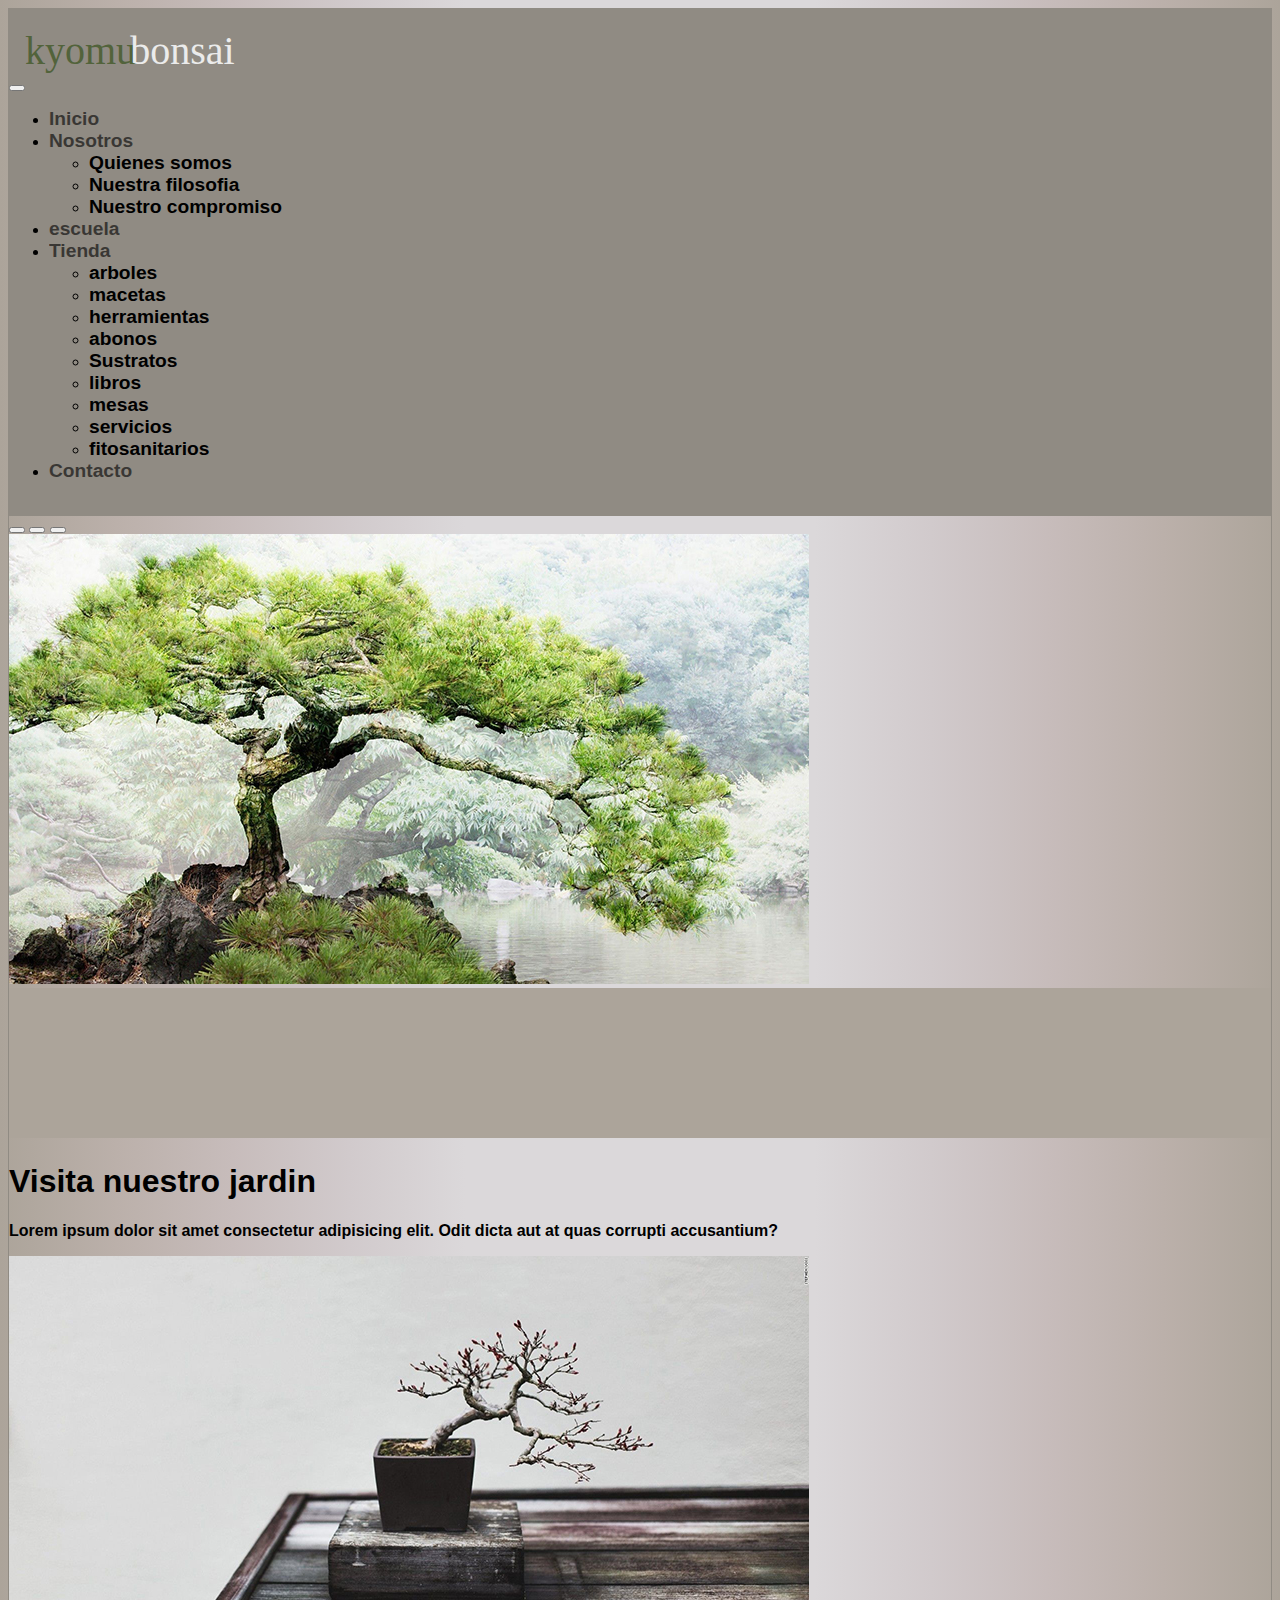
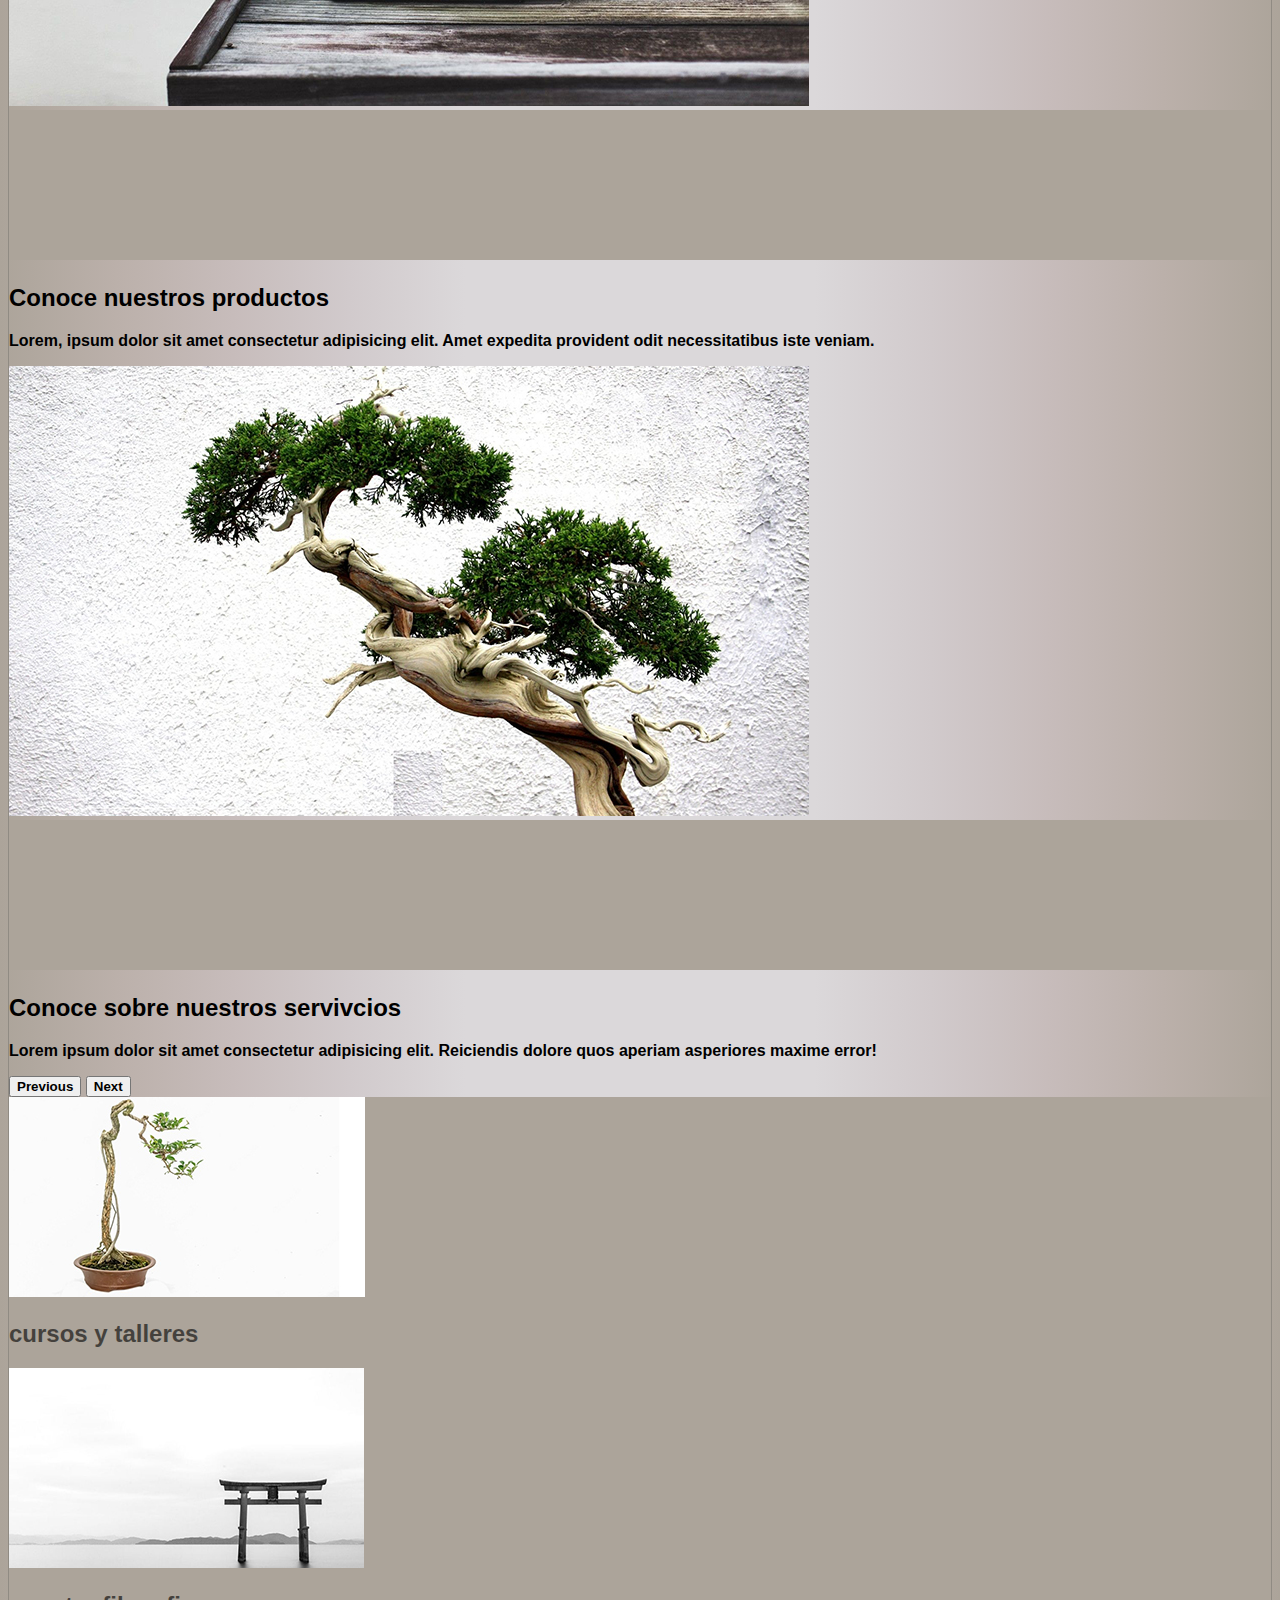
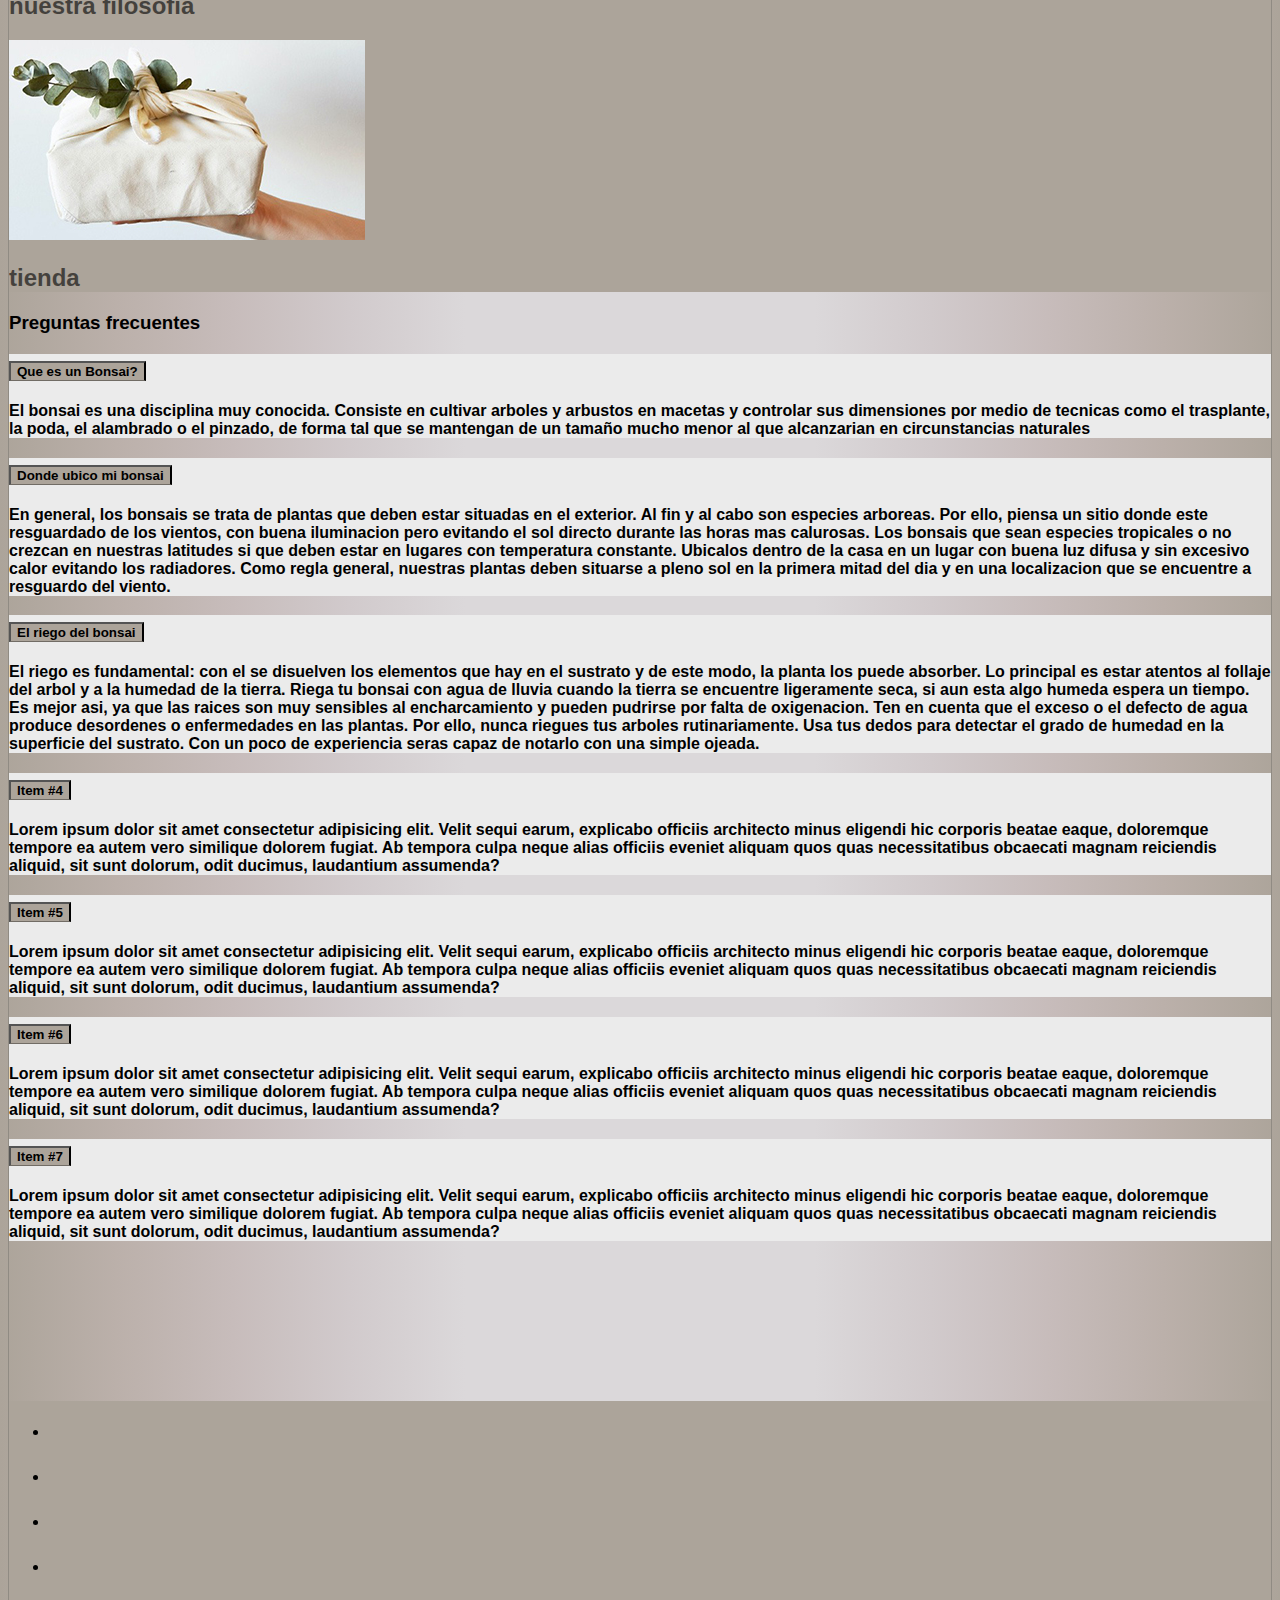
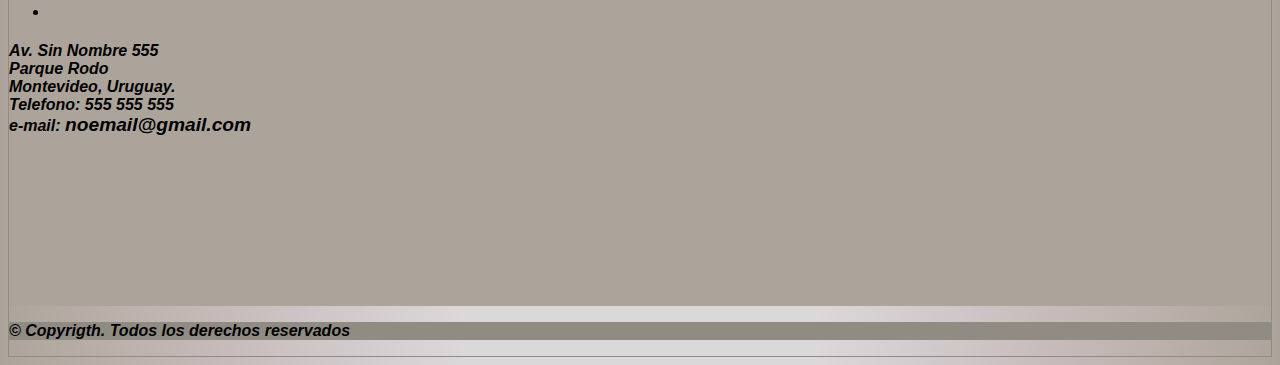
<file: index.html>
<!DOCTYPE html>
<html lang="es">

<head>
    <meta charset="UTF-8">
    <meta http-equiv="X-UA-Compatible" content="IE=edge">
    <meta name="viewport" content="width=device-width, user-scalable=no, maximum-scale=1.0, minimum-scale=1.0">
    <link rel="icon" href="./assets/img/estilos/favicon.ico">
    <link rel="stylesheet" href="https://cdnjs.cloudflare.com/ajax/libs/font-awesome/6.1.1/css/all.min.css"
    integrity="sha512-KfkfwYDsLkIlwQp6LFnl8zNdLGxu9YAA1QvwINks4PhcElQSvqcyVLLD9aMhXd13uQjoXtEKNosOWaZqXgel0g=="
    crossorigin="anonymous" referrerpolicy="no-referrer" />
    <link href="https://cdn.jsdelivr.net/npm/bootstrap@5.1.3/dist/css/bootstrap.min.css" rel="stylesheet"
    integrity="sha384-1BmE4kWBq78iYhFldvKuhfTAU6auU8tT94WrHftjDbrCEXSU1oBoqyl2QvZ6jIW3" crossorigin="anonymous">

    <link rel="stylesheet" href="./css/style.css">
    <title>kyomu_bonsai-daniel_lorenzo</title>

</head>

<body class="container-xxl p-0">
    <header>
        <nav class="navbar navbar-expand-lg navbar-light bg-light p-0">
            <div class="container-fluid header-color">
                <div class="logo">
                    <a href="./index.html">
                        <p class="kyomu text-left">
                            kyomu
                            <span class="bonsai">
                                bonsai
                            </span>
                        </p>
                    </a>
                </div>
                <button class="navbar-toggler" type="button" data-bs-toggle="collapse"
                    data-bs-target="#navbarNavDropdown" aria-controls="navbarNavDropdown" aria-expanded="false"
                    aria-label="Toggle navigation">
                    <span class="navbar-toggler-icon"></span>
                </button>

                <div class="collapse navbar-collapse 
                    justify-content-end" id="navbarNavDropdown">

                    <ul class="navbar-nav w-75 justify-content-between mx-4">
                        <li class="nav-item">
                            <a class="nav-link" href="./index.html">
                                Inicio
                            </a>
                        </li>
                        <li class="nav-item dropdown">
                            <a class="nav-link 
                                dropdown-toggle" href="#" id="navbarDropdownMenuLink" role="button"
                                data-bs-toggle="dropdown" aria-expanded="false">
                                Nosotros
                            </a>
                            <ul class="dropdown-menu" aria-labelledby="navbarDropdownMenuLink">
                                <li>
                                    <a class="dropdown-item" href="./views/nosotros.html#quienesSomos">
                                        Quienes somos
                                    </a>
                                </li>
                                <li>
                                    <a class="dropdown-item" href="./views/nosotros.html#nuestraFilosofia">
                                        Nuestra filosofia
                                    </a>
                                </li>
                                <li>
                                    <a class="dropdown-item" href="./views/nosotros.html#nuestraMision">
                                        Nuestro compromiso
                                    </a>
                                </li>
                            </ul>
                        </li>
                        <li class="nav-item">
                            <a class="nav-link" href="./views/escuela.html">
                                escuela
                            </a>
                        </li>
                        <li class="nav-item dropdown">
                            <a class="nav-link dropdown-toggle" href="#" id="navbarDropdownMenuLink" role="button"
                                data-bs-toggle="dropdown" aria-expanded="false">
                                Tienda
                            </a>
                            <ul class="dropdown-menu" aria-labelledby="navbarDropdownMenuLink">
                                <li>
                                    <a class="dropdown-item" href="./views/tienda.html#arboles">
                                        arboles
                                    </a>
                                </li>
                                <li>
                                    <a class="dropdown-item" href="./views/tienda.html#macetas">
                                        macetas
                                    </a>
                                </li>
                                <li>
                                    <a class="dropdown-item" href="./views/tienda.html#herramientas">
                                        herramientas
                                    </a>
                                </li>
                                <li>
                                    <a class="dropdown-item" href="./views/tienda.html#abonos">
                                        abonos
                                    </a>
                                </li>
                                <li>
                                    <a class="dropdown-item" href="./views/tienda.html#sustratos">
                                        Sustratos
                                    </a>
                                </li>
                                <li>
                                    <a class="dropdown-item" href="./views/tienda.html#libros">
                                        libros
                                    </a>
                                </li>
                                <li>
                                    <a class="dropdown-item" href="./views/tienda.html#mesas">
                                        mesas
                                    </a>
                                </li>
                                <li>
                                    <a class="dropdown-item" href="./views/tienda.html#servicios">
                                        servicios
                                    </a>
                                </li>
                                <li>
                                    <a class="dropdown-item" href="./views/tienda.html#fitosanitarios">
                                        fitosanitarios
                                    </a>
                                </li>
                            </ul>
                        </li>
                        <li class="nav-item">
                            <a class="nav-link" href="./views/contacto.html">
                                Contacto
                            </a>
                        </li>
                    </ul>
                </div>
            </div>
        </nav>
    </header>



    <main>

        <!-- carousel -->

        <section id="myCarousel" class="carousel slide" data-bs-ride="carousel">
            <div class="carousel-indicators">
                <button type="button" data-bs-target="#myCarousel" data-bs-slide-to="0" class="active"
                    aria-current="true" aria-label="Slide 1">
                </button>
                <button type="button" data-bs-target="#myCarousel" data-bs-slide-to="1" aria-label="Slide 2">
                </button>
                <button type="button" data-bs-target="#myCarousel" data-bs-slide-to="2" aria-label="Slide 3">
                </button>
            </div>
            <div class="carousel-inner">
                <!-- carousel item 1 -->
                <div class="carousel-item active">
                    <img class="w-100" src="./assets/img/estilos/inicio/carousel1.jpg" alt="">
                    <svg class="bd-placeholder-img" width="100%" height="100%" xmlns="http://www.w3.org/2000/svg"
                        aria-hidden="true" preserveAspectRatio="xMidYMid slice" focusable="false">
                        <rect width="100%" height="100%" fill="#aca49a" />
                    </svg>
                    <div class="container">
                        <div class="carousel-caption">
                            <h1>
                               Visita nuestro jardin
                            </h1>
                            <p>
                                Lorem ipsum dolor sit amet consectetur adipisicing elit. Odit dicta aut at quas corrupti accusantium?
                            </p>
                        </div>
                    </div>
                </div>
                <!-- carousel item 2 -->
                <div class="carousel-item">
                    <img class="w-100" src="./assets/img/estilos/inicio/carousel2.jpg" alt="">
                    <svg class="bd-placeholder-img" width="100%" height="100%" xmlns="http://www.w3.org/2000/svg"
                        aria-hidden="true" preserveAspectRatio="xMidYMid slice" focusable="false">
                        <rect width="100%" height="100%" fill="#aca49a" />
                    </svg>
                    <div class="container">
                        <div class="carousel-caption text-start">
                            <h2>
                               Conoce nuestros productos
                            </h2>
                            <p>
                              Lorem, ipsum dolor sit amet consectetur adipisicing elit. Amet expedita provident odit necessitatibus iste veniam.
                            </p>
                        </div>
                    </div>
                </div>
                <!-- carousel item 3 -->
                <div class="carousel-item">
                    <img class="w-100" src="./assets/img/estilos/inicio/carousel3.jpg" alt="">
                    <svg class="bd-placeholder-img" width="100%" height="100%" xmlns="http://www.w3.org/2000/svg"
                        aria-hidden="true" preserveAspectRatio="xMidYMid slice" focusable="false">
                        <rect width="100%" height="100%" fill="#aca49a" />
                    </svg>
                    <div class="container">
                        <div class="carousel-caption text-end">
                            <h2>
                               Conoce sobre nuestros servivcios
                            </h2>
                            <p>
                                Lorem ipsum dolor sit amet consectetur adipisicing elit. Reiciendis dolore quos aperiam asperiores maxime error!
                            </p>
                        </div>
                    </div>
                </div>
            </div>
            <!-- carousel control btn -->
            <button class="carousel-control-prev" type="button" data-bs-target="#myCarousel" data-bs-slide="prev">
                <span class="carousel-control-prev-icon" aria-hidden="true">
                </span>
                <span class="visually-hidden">
                    Previous
                </span>
            </button>
            <button class="carousel-control-next" type="button" data-bs-target="#myCarousel" data-bs-slide="next">
                <span class="carousel-control-next-icon" aria-hidden="true">
                </span>
                <span class="visually-hidden">
                    Next
                </span>
            </button>
        </section>
        <!-- seccion central -->
        <section class="d-flex justify-content-evenly mt-5 py-5 sec-central-inicio">
            <!-- seccion central item 1  -->
            <div class="col-md-3 col-sm-3 col-xs-3 d-flex align-items-center justify-content-center ">
                <img class=" w-100 mb-3 responsivew90" src="./assets/img/estilos/inicio/cursos y talleres.jpg"
                    alt="cursos y talleres">
                <h2 class="position-absolute">
                    <a href="./views/escuela.html">
                        cursos y talleres
                    </a>
                </h2>
            </div>
            <!-- seccion central item 2 -->
            <div class="col-md-3 col-sm-3 col-xs-3 d-flex  align-items-center justify-content-center">
                <img class="w-100 mb-3 responsivew90" src="./assets/img/estilos/inicio/filosofia.jpg" alt="filosofia">
                <h2 class="position-absolute">
                    <a href="./views/nosotros.html">
                        nuestra filosofia
                    </a>
                </h2>
            </div>
            <!-- seccion central item 3 -->
            <div class="col-md-3 col-sm-3 col-xs-3 d-flex align-items-center justify-content-center">
                <img class="w-100 mb-3 responsivew90" src="./assets/img/estilos/inicio/tienda.jpg" alt="tienda">
                <h2 class="position-absolute">
                    <a href="./views/tienda.html">
                        tienda
                    </a>
                </h2>
            </div>
        </section>
        <!-- acordeon faq -->
        <section class="acordeon-faq row justify-content-center mt-4">
            <div class="accordion col-xxl-8 col-lg-8 col-sm-10" id="accordionExample">
                <h3 class="text-center">
                    Preguntas frecuentes
                </h3>
                <!-- acordeon faq item 1-->
                <div class="accordion-item">
                    <h2 class="accordion-header" id="headingOne">
                        <button class="accordion-button collapsed" type="button" data-bs-toggle="collapse"
                            data-bs-target="#collapseOne" aria-expanded="true" aria-controls="collapseOne">
                            Que es un Bonsai?
                        </button>
                    </h2>
                    <div id="collapseOne" class="accordion-collapse collapse" aria-labelledby="headingOne"
                        data-bs-parent="#accordionExample">
                        <div class="accordion-body">
                            <p>
                                El bonsai es una disciplina muy conocida. Consiste en cultivar arboles y arbustos en macetas y controlar sus dimensiones por medio de tecnicas como el trasplante, la poda, el alambrado o el pinzado, de forma tal que se mantengan de un tamaño mucho menor al que alcanzarian en circunstancias naturales</p>
                        </div>
                    </div>
                </div>
                <!-- acordeon faq item 2 -->
                <div class="accordion-item">
                    <h2 class="accordion-header" id="headingTwo">
                        <button class="accordion-button collapsed" type="button" data-bs-toggle="collapse"
                            data-bs-target="#collapseTwo" aria-expanded="false" aria-controls="collapseTwo">
                            Donde ubico mi bonsai
                        </button>
                    </h2>
                    <div id="collapseTwo" class="accordion-collapse collapse" aria-labelledby="headingTwo"
                        data-bs-parent="#accordionExample">
                        <div class="accordion-body">
                            <p>En general, los bonsais se trata de plantas que deben estar situadas en el exterior. Al fin y al cabo son especies arboreas. Por ello, piensa un sitio donde este resguardado de los vientos, con buena iluminacion pero evitando el sol directo durante las horas mas calurosas.

                                Los bonsais que sean especies tropicales o no crezcan en nuestras latitudes si que deben estar en lugares con temperatura constante. Ubicalos dentro de la casa en un lugar con buena luz difusa y sin excesivo calor evitando los radiadores.
                                
                                Como regla general, nuestras plantas deben situarse a pleno sol en la primera mitad del dia y en una localizacion que se encuentre a resguardo del viento.</p>
                        </div>
                    </div>
                </div>
                <!-- acordeon faq item 3 -->
                <div class="accordion-item">
                    <h2 class="accordion-header" id="headingThree">
                        <button class="accordion-button collapsed" type="button" data-bs-toggle="collapse"
                            data-bs-target="#collapseThree" aria-expanded="false" aria-controls="collapseThree">
                            El riego del bonsai
                        </button>
                    </h2>
                    <div id="collapseThree" class="accordion-collapse collapse" aria-labelledby="headingThree"
                        data-bs-parent="#accordionExample">
                        <div class="accordion-body">
                            <p>El riego es fundamental: con el se disuelven los elementos que hay en el sustrato y de este modo, la planta los puede absorber. Lo principal es estar atentos al follaje del arbol y a la humedad de la tierra.

                                Riega tu bonsai con agua de lluvia cuando la tierra se encuentre ligeramente seca, si aun esta algo humeda espera un tiempo. Es mejor asi, ya que las raices son muy sensibles al encharcamiento y pueden pudrirse por falta de oxigenacion. Ten en cuenta que el exceso o el defecto de agua produce desordenes o enfermedades en las plantas.
                                
                                Por ello, nunca riegues tus arboles rutinariamente. Usa tus dedos para detectar el grado de humedad en la superficie del sustrato. Con un poco de experiencia seras capaz de notarlo con una simple ojeada.</p>
                        </div>
                    </div>
                </div>
                <!-- acordeon faq item 4 -->
                <div class="accordion-item">
                    <h2 class="accordion-header" id="headingfour">
                        <button class="accordion-button collapsed" type="button" data-bs-toggle="collapse"
                            data-bs-target="#collapsefour" aria-expanded="false" aria-controls="collapsefour">
                            Item #4
                        </button>
                    </h2>
                    <div id="collapsefour" class="accordion-collapse collapse" aria-labelledby="headingfour"
                        data-bs-parent="#accordionExample">
                        <div class="accordion-body">
                            <p>Lorem ipsum dolor sit amet consectetur adipisicing elit. Velit sequi earum, explicabo
                                officiis architecto minus eligendi hic corporis beatae eaque, doloremque tempore ea
                                autem vero similique dolorem fugiat. Ab tempora culpa neque alias officiis eveniet
                                aliquam quos quas necessitatibus obcaecati magnam reiciendis aliquid, sit sunt dolorum,
                                odit ducimus, laudantium assumenda?</p>
                        </div>
                    </div>
                </div>
                <!-- acordeon faq item 5 -->
                <div class="accordion-item">
                    <h2 class="accordion-header" id="headingfive">
                        <button class="accordion-button collapsed" type="button" data-bs-toggle="collapse"
                            data-bs-target="#collapsefive" aria-expanded="true" aria-controls="collapsefive">
                            Item #5
                        </button>
                    </h2>
                    <div id="collapsefive" class="accordion-collapse collapse" aria-labelledby="headingfive"
                        data-bs-parent="#accordionExample">
                        <div class="accordion-body">
                            <p>Lorem ipsum dolor sit amet consectetur adipisicing elit. Velit sequi earum, explicabo
                                officiis architecto minus eligendi hic corporis beatae eaque, doloremque tempore ea
                                autem vero similique dolorem fugiat. Ab tempora culpa neque alias officiis eveniet
                                aliquam quos quas necessitatibus obcaecati magnam reiciendis aliquid, sit sunt dolorum,
                                odit ducimus, laudantium assumenda?</p>
                        </div>
                    </div>
                </div>
                <!-- acordeon faq item 6 -->
                <div class="accordion-item">
                    <h2 class="accordion-header" id="headingsix">
                        <button class="accordion-button collapsed" type="button" data-bs-toggle="collapse"
                            data-bs-target="#collapsesix" aria-expanded="false" aria-controls="collapsesix">
                            Item #6
                        </button>
                    </h2>
                    <div id="collapsesix" class="accordion-collapse collapse" aria-labelledby="headingsix"
                        data-bs-parent="#accordionExample">
                        <div class="accordion-body">
                            <p>Lorem ipsum dolor sit amet consectetur adipisicing elit. Velit sequi earum, explicabo
                                officiis architecto minus eligendi hic corporis beatae eaque, doloremque tempore ea
                                autem vero similique dolorem fugiat. Ab tempora culpa neque alias officiis eveniet
                                aliquam quos quas necessitatibus obcaecati magnam reiciendis aliquid, sit sunt dolorum,
                                odit ducimus, laudantium assumenda?</p>
                        </div>
                    </div>
                </div>
                <!-- acordeon faq item 7 -->
                <div class="accordion-item">
                    <h2 class="accordion-header" id="headingseven">
                        <button class="accordion-button collapsed" type="button" data-bs-toggle="collapse"
                            data-bs-target="#collapseseven" aria-expanded="false" aria-controls="collapseseven">
                            Item #7
                        </button>
                    </h2>
                    <div id="collapseseven" class="accordion-collapse collapse" aria-labelledby="headingfseven"
                        data-bs-parent="#accordionExample">
                        <div class="accordion-body">
                            <p>Lorem ipsum dolor sit amet consectetur adipisicing elit. Velit sequi earum, explicabo
                                officiis architecto minus eligendi hic corporis beatae eaque, doloremque tempore ea
                                autem vero similique dolorem fugiat. Ab tempora culpa neque alias officiis eveniet
                                aliquam quos quas necessitatibus obcaecati magnam reiciendis aliquid, sit sunt dolorum,
                                odit ducimus, laudantium assumenda?</p>
                        </div>
                    </div>
                </div>
            </div>
        </section>
    </main>
    <!-- footer -->
    <footer class=" row  justify-content-evenly py-4 footer">

        <ul class="col-4 list-unstyled d-flex justify-content-evenly align-items-end">
            <li>
                <a href="https://wa.me/+59896299090" target="_blank" title="whatsapp">
                    <i class="fa-brands fa-whatsapp-square"></i>
                </a>
            </li>
            <li>
                <a href="https://www.instagram.com" target="_blank" title="instagram">
                    <i class="fa-brands fa-instagram-square"></i>
                </a>
            </li>
            <li>
                <a href="https://www.facebook.com" target="_blank" title="facebook">
                    <i class="fa-brands fa-facebook-square"></i>
                </a>
            </li>
            <li>
                <a href="https://www.youtube.com" target="_blank" title="youtube">
                    <i class="fa-brands fa-youtube-square"></i>
                </a>
            </li>
            <li>
                <a href="mailto:noemail@gmail.com" target="_blank" title="gmail">
                    <i class="fa-solid fa-square-envelope"></i>
                </a>
            </li>
        </ul>

        <address class="col-4 d-flex justify-content-center align-items-end">
            <p class="m-0"> Av. Sin Nombre 555 <br>
                Parque Rodo <br>
                Montevideo, Uruguay. <br>
                Telefono: 555 555 555 <br>
                e-mail: <a href="mailto:noemail@gmail.com"> noemail@gmail.com </a> <br>
            </p>
        </address>

        <iframe class="col-4 mb-2"
            src="https://www.google.com/maps/embed?pb=!1m18!1m12!1m3!1d6543.3778420273775!2d-56.17235532155763!3d-34.914255373760234!2m3!1f0!2f0!3f0!3m2!1i1024!2i768!4f13.1!3m3!1m2!1s0x959f81a4e4e649a1%3A0xeeee2dc3874fb014!2sParque%20Rod%C3%B3%2C%20Montevideo%2C%20Departamento%20de%20Montevideo%2C%20Uruguay!5e0!3m2!1ses-419!2sbr!4v1648256069660!5m2!1ses-419!2sbr"
            width="300" height="150" style="border:0;" allowfullscreen="" loading="lazy"
            referrerpolicy="no-referrer-when-downgrade">
        </iframe>
    </footer>
        <address class="copy row text-center d-flex align-items-center m-0">
            <p class="m-0">
                &#169; Copyrigth. Todos los derechos reservados
            </p>
        </address>

    <script src="https://cdn.jsdelivr.net/npm/bootstrap@5.1.3/dist/js/bootstrap.bundle.min.js"
        integrity="sha384-ka7Sk0Gln4gmtz2MlQnikT1wXgYsOg+OMhuP+IlRH9sENBO0LRn5q+8nbTov4+1p"
        crossorigin="anonymous">
    </script>
</body>

</html>
</file>
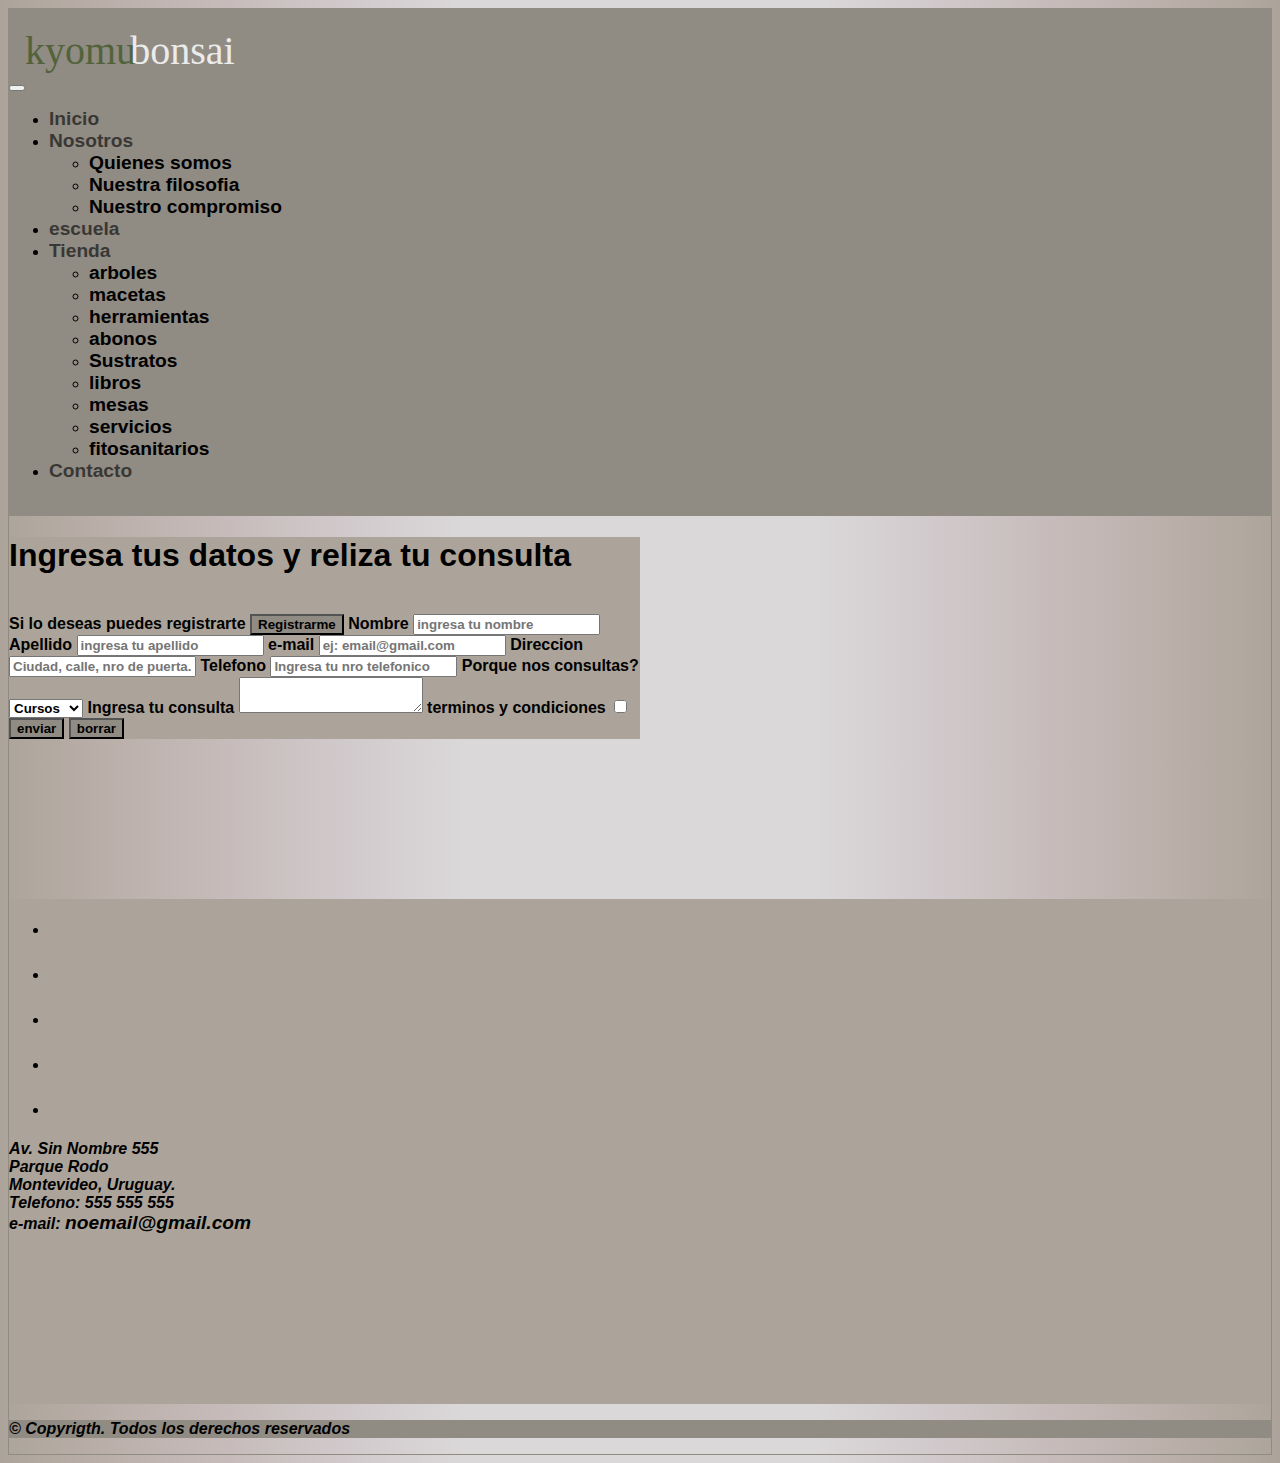
<file: views/contacto.html>
<!DOCTYPE html>
<html lang="es">

<head>
    <meta charset="UTF-8">
    <meta http-equiv="X-UA-Compatible" content="IE=edge">
    <meta name="viewport" content="width=device-width, initial-scale=1.0">
    <link rel="icon" href="../assets/img/estilos/favicon.ico">
    <link rel="stylesheet" href="https://cdnjs.cloudflare.com/ajax/libs/font-awesome/6.1.1/css/all.min.css"
        integrity="sha512-KfkfwYDsLkIlwQp6LFnl8zNdLGxu9YAA1QvwINks4PhcElQSvqcyVLLD9aMhXd13uQjoXtEKNosOWaZqXgel0g=="
        crossorigin="anonymous" referrerpolicy="no-referrer" />
    <link href="https://cdn.jsdelivr.net/npm/bootstrap@5.1.3/dist/css/bootstrap.min.css" rel="stylesheet"
        integrity="sha384-1BmE4kWBq78iYhFldvKuhfTAU6auU8tT94WrHftjDbrCEXSU1oBoqyl2QvZ6jIW3" crossorigin="anonymous">

    <link rel="stylesheet" href="../css/style.css">
    <title>contacto</title>

</head>

<body class="container-xxl  p-0">
    <header>
        <nav class="navbar navbar-expand-lg navbar-light bg-light p-0">
            <div class="container-fluid header-color">
                <div class="logo">
                    <a href="../index.html">
                        <p class="kyomu text-left">
                            kyomu
                            <span class="bonsai">
                                bonsai
                            </span>
                        </p>
                    </a>
                </div>
                <button class="navbar-toggler" type="button" data-bs-toggle="collapse"
                    data-bs-target="#navbarNavDropdown" aria-controls="navbarNavDropdown" aria-expanded="false"
                    aria-label="Toggle navigation">
                    <span class="navbar-toggler-icon"></span>
                </button>

                <div class="collapse navbar-collapse 
                    justify-content-end" id="navbarNavDropdown">

                    <ul class="navbar-nav w-75 justify-content-between mx-4">
                        <li class="nav-item">
                            <a class="nav-link" href="../index.html">
                                Inicio
                            </a>
                        </li>
                        <li class="nav-item dropdown">
                            <a class="nav-link 
                                dropdown-toggle" href="#" id="navbarDropdownMenuLink" role="button"
                                data-bs-toggle="dropdown" aria-expanded="false">
                                Nosotros
                            </a>
                            <ul class="dropdown-menu" aria-labelledby="navbarDropdownMenuLink">
                                <li>
                                    <a class="dropdown-item" href="./nosotros.html#quienesSomos">
                                        Quienes somos
                                    </a>
                                </li>
                                <li>
                                    <a class="dropdown-item" href="./nosotros.html#nuestraFilosofia">
                                        Nuestra filosofia
                                    </a>
                                </li>
                                <li>
                                    <a class="dropdown-item" href="./nosotros.html#nuestraMision">
                                        Nuestro compromiso
                                    </a>
                                </li>
                            </ul>
                        </li>
                        <li class="nav-item">
                            <a class="nav-link" href="./escuela.html">
                                escuela
                            </a>
                        </li>
                        <li class="nav-item dropdown">
                            <a class="nav-link dropdown-toggle" href="#" id="navbarDropdownMenuLink" role="button"
                                data-bs-toggle="dropdown" aria-expanded="false">
                                Tienda
                            </a>
                            <ul class="dropdown-menu" aria-labelledby="navbarDropdownMenuLink">
                                <li>
                                    <a class="dropdown-item" href="./tienda.html#arboles">
                                        arboles
                                    </a>
                                </li>
                                <li>
                                    <a class="dropdown-item" href="./tienda.html#macetas">
                                        macetas
                                    </a>
                                </li>
                                <li>
                                    <a class="dropdown-item" href="./tienda.html#herramientas">
                                        herramientas
                                    </a>
                                </li>
                                <li>
                                    <a class="dropdown-item" href="./tienda.html#abonos">
                                        abonos
                                    </a>
                                </li>
                                <li>
                                    <a class="dropdown-item" href="./tienda.html#sustratos">
                                        Sustratos
                                    </a>
                                </li>
                                <li>
                                    <a class="dropdown-item" href="./tienda.html#libros">
                                        libros
                                    </a>
                                </li>
                                <li>
                                    <a class="dropdown-item" href="./tienda.html#mesas">
                                        mesas
                                    </a>
                                </li>
                                <li>
                                    <a class="dropdown-item" href="./tienda.html#servicios">
                                        servicios
                                    </a>
                                </li>
                                <li>
                                    <a class="dropdown-item" href="./tienda.html#fitosanitarios">
                                        fitosanitarios
                                    </a>
                                </li>
                            </ul>
                        </li>
                        <li class="nav-item">
                            <a class="nav-link" href="./contacto.html">
                                Contacto
                            </a>
                        </li>
                    </ul>
                </div>
            </div>
        </nav>
    </header>


    <main class="d-flex flex-column align-items-center">
        <div class="  p-5 mt-5 form-box">
            <h1 class="fs-5 mt-3">Ingresa tus datos y reliza tu consulta</h1> <br>
            <form class="d-flex flex-column form " id="form" action="" method="get">

                <label for="button">
                    Si lo deseas puedes registrarte
                </label>
                <input type="button" id="button" value="Registrarme" class="button">

                <label for="nombre">
                    Nombre
                </label>
                <input type="text" name="nombre" id="nombre" placeholder="ingresa tu nombre ">

                <label for="apellido">
                    Apellido
                </label>
                <input type="text" name="apellido" id="apellido" placeholder="ingresa tu apellido">

                <label for="email">
                    e-mail
                </label>
                <input type="email" name="email" id="email" placeholder="ej: email@gmail.com">

                <label for="direccion">
                    Direccion
                </label>
                <input type="text" name="direccion" id="direccion" placeholder="Ciudad, calle, nro de puerta.">

                <label for="tel">
                    Telefono
                </label>
                <input type="tel" name="tel" id="tel" placeholder="Ingresa tu nro telefonico">

                <label for="porqueNosConsultas">
                    Porque nos consultas?
                </label>
                <select name="porque nos consultas" id="porqueNosConsultas" class="py-2">
                    <option value="cursos">
                        Cursos
                    </option>
                    <option value="tienda">
                        Tienda
                    </option>
                    <option value="servicios">
                        Servicio
                    </option>
                </select>

                <label for="consulta">
                    Ingresa tu consulta
                </label>
                <textarea name="consulta" id="consulta" rows="2" cols=""></textarea>

                <label for="checkbox">
                    terminos y condiciones
                </label>
                <input type="checkbox" name="tyc" value="aceptar" id="checkbox" class="mt-2">
                <input type="submit" value="enviar" class="button mt-2">
                <input type="reset" value="borrar" class="button mt-2 ">
            </form>
        </div>
    </main>

    <!-- footer -->
    <footer class=" row  justify-content-evenly py-4 footer">

        <ul class="col-4 list-unstyled d-flex justify-content-evenly align-items-end">
            <li>
                <a href="https://wa.me/+59896299090" target="_blank" title="whatsapp">
                    <i class="fa-brands fa-whatsapp-square"></i>
                </a>
            </li>
            <li>
                <a href="https://www.instagram.com" target="_blank" title="instagram">
                    <i class="fa-brands fa-instagram-square"></i>
                </a>
            </li>
            <li>
                <a href="https://www.facebook.com" target="_blank" title="facebook">
                    <i class="fa-brands fa-facebook-square"></i>
                </a>
            </li>
            <li>
                <a href="https://www.youtube.com" target="_blank" title="youtube">
                    <i class="fa-brands fa-youtube-square"></i>
                </a>
            </li>
            <li>
                <a href="mailto:noemail@gmail.com" target="_blank" title="gmail">
                    <i class="fa-solid fa-square-envelope"></i>
                </a>
            </li>
        </ul>

        <address class="col-4 d-flex justify-content-center align-items-end">
            <p class="m-0"> Av. Sin Nombre 555 <br>
                Parque Rodo <br>
                Montevideo, Uruguay. <br>
                Telefono: 555 555 555 <br>
                e-mail: <a href="mailto:noemail@gmail.com"> noemail@gmail.com </a> <br>
            </p>
        </address>

        <iframe class="col-4 mb-2"
            src="https://www.google.com/maps/embed?pb=!1m18!1m12!1m3!1d6543.3778420273775!2d-56.17235532155763!3d-34.914255373760234!2m3!1f0!2f0!3f0!3m2!1i1024!2i768!4f13.1!3m3!1m2!1s0x959f81a4e4e649a1%3A0xeeee2dc3874fb014!2sParque%20Rod%C3%B3%2C%20Montevideo%2C%20Departamento%20de%20Montevideo%2C%20Uruguay!5e0!3m2!1ses-419!2sbr!4v1648256069660!5m2!1ses-419!2sbr"
            width="300" height="150" style="border:0;" allowfullscreen="" loading="lazy"
            referrerpolicy="no-referrer-when-downgrade">
        </iframe>
    </footer>
    <address class="row text-center d-flex 
        align-items-center m-0 copy ">
        <p class="m-0">
            &#169; Copyrigth. Todos los derechos reservados
        </p>
    </address>
    <script src="https://cdn.jsdelivr.net/npm/bootstrap@5.1.3/dist/js/bootstrap.bundle.min.js"
        integrity="sha384-ka7Sk0Gln4gmtz2MlQnikT1wXgYsOg+OMhuP+IlRH9sENBO0LRn5q+8nbTov4+1p"
        crossorigin="anonymous"></script>
</body>

</html>
</file>
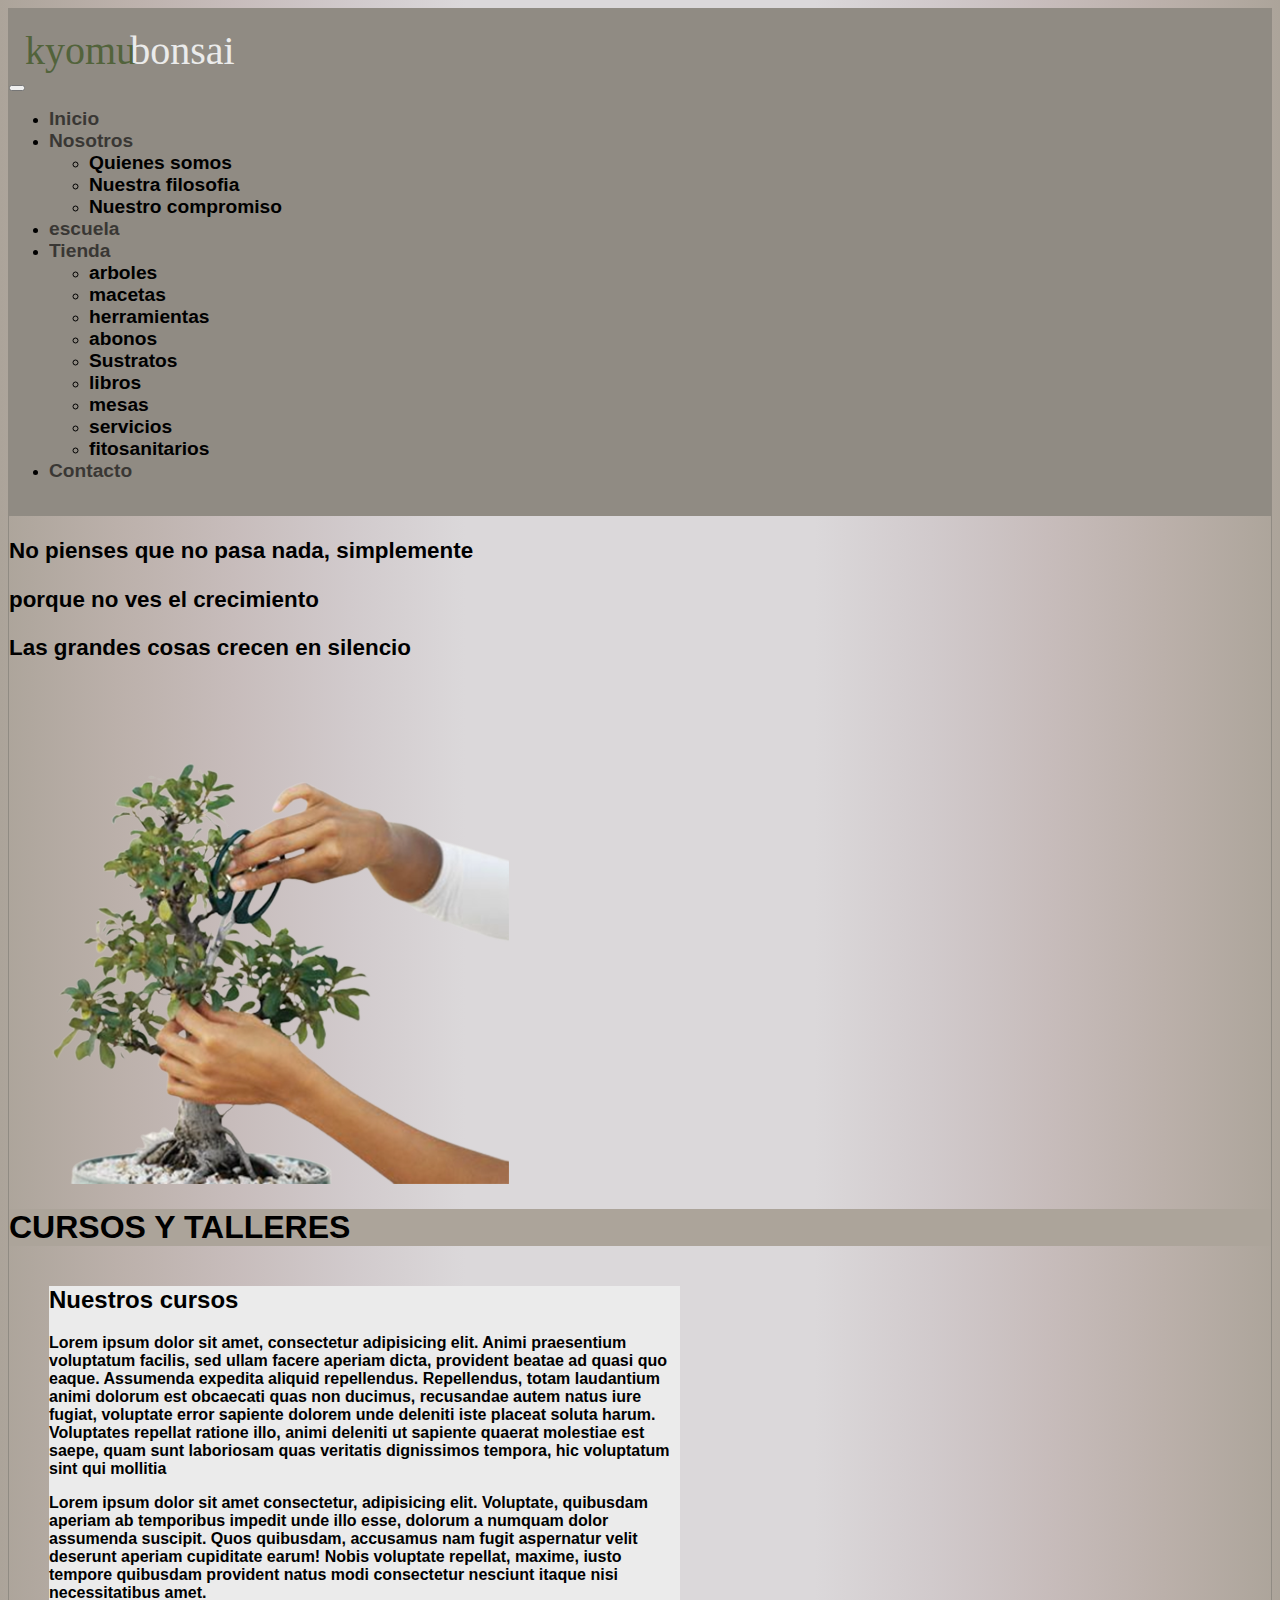
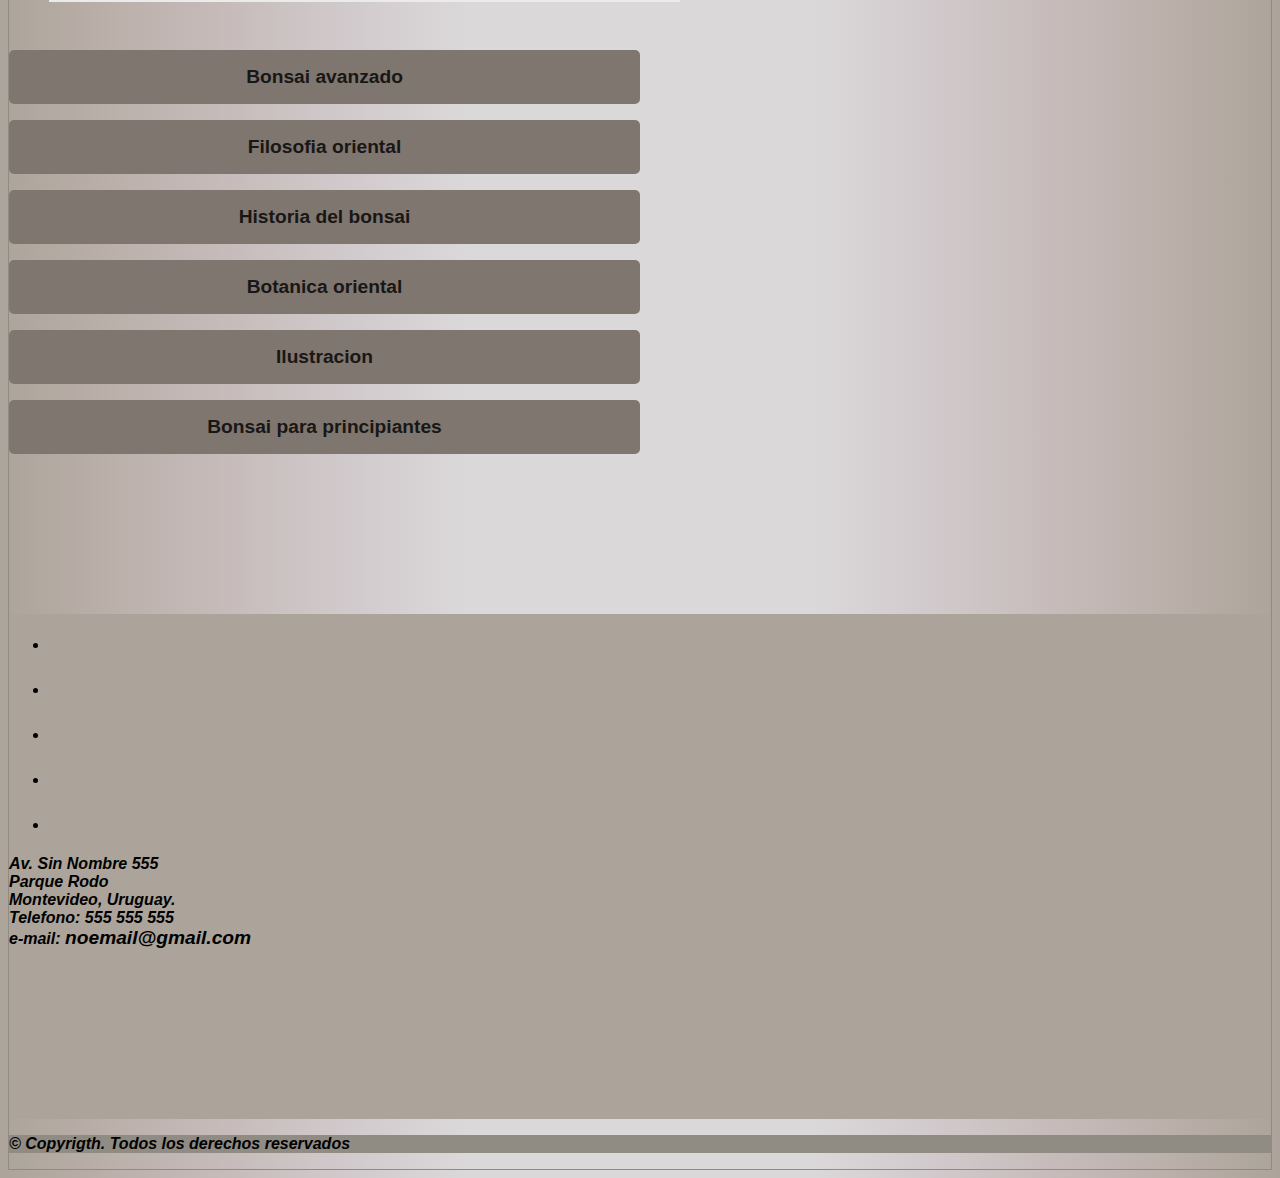
<file: views/escuela.html>
<!DOCTYPE html>
<html lang="es">

<head>
    <meta charset="UTF-8">
    <meta http-equiv="X-UA-Compatible" content="IE=edge">
    <meta name="viewport" content="width=device-width, initial-scale=1.0">
    <link rel="icon" href="../assets/img/estilos/favicon.ico">
    <link rel="stylesheet" href="https://cdnjs.cloudflare.com/ajax/libs/font-awesome/6.1.1/css/all.min.css"
        integrity="sha512-KfkfwYDsLkIlwQp6LFnl8zNdLGxu9YAA1QvwINks4PhcElQSvqcyVLLD9aMhXd13uQjoXtEKNosOWaZqXgel0g=="
        crossorigin="anonymous" referrerpolicy="no-referrer" />
    <link href="https://cdn.jsdelivr.net/npm/bootstrap@5.1.3/dist/css/bootstrap.min.css" rel="stylesheet"
        integrity="sha384-1BmE4kWBq78iYhFldvKuhfTAU6auU8tT94WrHftjDbrCEXSU1oBoqyl2QvZ6jIW3" crossorigin="anonymous">

    <link rel="stylesheet" href="../css/style.css">
    <title>escuela</title>
</head>

<body class="container-xxl  p-0">

    <header>
        <nav class="navbar navbar-expand-lg navbar-light bg-light p-0">
            <div class="container-fluid header-color">
                <div class="logo">
                    <a href="../index.html">
                        <p class="kyomu text-left">
                            kyomu
                            <span class="bonsai">
                                bonsai
                            </span>
                        </p>
                    </a>
                </div>
                <button class="navbar-toggler" type="button" data-bs-toggle="collapse"
                    data-bs-target="#navbarNavDropdown" aria-controls="navbarNavDropdown" aria-expanded="false"
                    aria-label="Toggle navigation">
                    <span class="navbar-toggler-icon"></span>
                </button>

                <div class="collapse navbar-collapse 
                    justify-content-end" id="navbarNavDropdown">

                    <ul class="navbar-nav w-75 justify-content-between mx-4">
                        <li class="nav-item">
                            <a class="nav-link" href="../index.html">
                                Inicio
                            </a>
                        </li>
                        <li class="nav-item dropdown">
                            <a class="nav-link 
                                dropdown-toggle" href="#" id="navbarDropdownMenuLink" role="button"
                                data-bs-toggle="dropdown" aria-expanded="false">
                                Nosotros
                            </a>
                            <ul class="dropdown-menu" aria-labelledby="navbarDropdownMenuLink">
                                <li>
                                    <a class="dropdown-item" href="./nosotros.html#quienesSomos">
                                        Quienes somos
                                    </a>
                                </li>
                                <li>
                                    <a class="dropdown-item" href="./nosotros.html#nuestraFilosofia">
                                        Nuestra filosofia
                                    </a>
                                </li>
                                <li>
                                    <a class="dropdown-item" href="./nosotros.html#nuestraMision">
                                        Nuestro compromiso
                                    </a>
                                </li>
                            </ul>
                        </li>
                        <li class="nav-item">
                            <a class="nav-link" href="./escuela.html">
                                escuela
                            </a>
                        </li>
                        <li class="nav-item dropdown">
                            <a class="nav-link dropdown-toggle" href="#" id="navbarDropdownMenuLink" role="button"
                                data-bs-toggle="dropdown" aria-expanded="false">
                                Tienda
                            </a>
                            <ul class="dropdown-menu" aria-labelledby="navbarDropdownMenuLink">
                                <li>
                                    <a class="dropdown-item" href="./tienda.html#arboles">
                                        arboles
                                    </a>
                                </li>
                                <li>
                                    <a class="dropdown-item" href="./tienda.html#macetas">
                                        macetas
                                    </a>
                                </li>
                                <li>
                                    <a class="dropdown-item" href="./tienda.html#herramientas">
                                        herramientas
                                    </a>
                                </li>
                                <li>
                                    <a class="dropdown-item" href="./tienda.html#abonos">
                                        abonos
                                    </a>
                                </li>
                                <li>
                                    <a class="dropdown-item" href="./tienda.html#sustratos">
                                        Sustratos
                                    </a>
                                </li>
                                <li>
                                    <a class="dropdown-item" href="./tienda.html#libros">
                                        libros
                                    </a>
                                </li>
                                <li>
                                    <a class="dropdown-item" href="./tienda.html#mesas">
                                        mesas
                                    </a>
                                </li>
                                <li>
                                    <a class="dropdown-item" href="./tienda.html#servicios">
                                        servicios
                                    </a>
                                </li>
                                <li>
                                    <a class="dropdown-item" href="./tienda.html#fitosanitarios">
                                        fitosanitarios
                                    </a>
                                </li>
                            </ul>
                        </li>
                        <li class="nav-item">
                            <a class="nav-link" href="./contacto.html">
                                Contacto
                            </a>
                        </li>
                    </ul>
                </div>
            </div>
        </nav>
    </header>





    <!-- Aun no hay contenido definido, es meramente ilustrativo -->

    <main >
        <section class="d-flex justify-content-between align-items-center portada_escuela">
            <div class=" flex-fill text-center d-flex-column  
                portada_escuela__texto  ">
                <p>
                    No pienses que no pasa nada, simplemente
                </p>
                <p>
                    porque no ves el crecimiento
                </p>

                <p>
                    Las grandes cosas crecen en silencio
                </p>
            </div>
            <div class="">
                <img class="w-100 " src="../assets/img/estilos/escuela/talleres.png" alt="">
            </div>
        </section>

        <section>
            <div class=" d-flex justify-content-center py-4 CyT_titulo">
                <h1 class="m-0">
                    CURSOS Y TALLERES
                </h1>
            </div>

            <div class="d-flex flex-md-row flex-sm-column sec_cent-escuela">
                <div class=" d-flex-column 
                    align-items-center p-5  sec_central_escuela_parrafo">
                    <h2>Nuestros cursos</h2>
                    <p>
                        Lorem ipsum dolor sit amet, consectetur adipisicing elit. Animi praesentium voluptatum facilis,
                        sed ullam facere aperiam dicta, provident beatae ad quasi quo eaque.
                        Assumenda expedita aliquid
                        repellendus. Repellendus, totam laudantium animi dolorum est obcaecati quas non ducimus,
                        recusandae autem natus iure fugiat, voluptate error sapiente dolorem unde deleniti iste placeat
                        soluta harum. Voluptates repellat ratione illo, animi deleniti ut sapiente quaerat molestiae est
                        saepe, quam sunt laboriosam quas veritatis dignissimos tempora, hic voluptatum sint qui mollitia
                    </p>
                    <p>
                        Lorem ipsum dolor sit amet consectetur, adipisicing elit. Voluptate, quibusdam aperiam ab temporibus impedit unde illo esse, dolorum a numquam dolor assumenda suscipit. Quos quibusdam, accusamus nam fugit aspernatur velit deserunt aperiam cupiditate earum! Nobis voluptate repellat, maxime, iusto tempore quibusdam provident natus modi consectetur nesciunt itaque nisi necessitatibus amet.
                    </p>
                </div>
                <nav class="  d-flex 
                    justify-content-center mt-5 
                    sec_central_escuela-nav">
                    <ul class="w-75 list-unstyled">
                        <li>
                            <a  href="#">Bonsai avanzado</a>
                        </li>
                        <li>
                            <a href="#">Filosofia oriental</a>
                        </li>
                        <li>
                            <a href="#">Historia del bonsai</a>
                        </li>
                        <li>
                            <a href="#">Botanica oriental</a>
                        </li>
                        <li>
                            <a href="#">Ilustracion</a>
                        </li>
                        <li>
                            <a href="#">Bonsai para principiantes</a>
                        </li>
                    </ul>
                </nav>
            </div>
        </section>
    </main>



    <!-- footer -->
    <footer class=" row justify-content-evenly py-4 footer">

        <ul class="col-4 list-unstyled d-flex justify-content-evenly align-items-end">
            <li>
                <a href="https://wa.me/+59896299090" target="_blank" title="whatsapp">
                    <i class="fa-brands fa-whatsapp-square"></i>
                </a>
            </li>
            <li>
                <a href="https://www.instagram.com" target="_blank" title="instagram">
                    <i class="fa-brands fa-instagram-square"></i>
                </a>
            </li>
            <li>
                <a href="https://www.facebook.com" target="_blank" title="facebook">
                    <i class="fa-brands fa-facebook-square"></i>
                </a>
            </li>
            <li>
                <a href="https://www.youtube.com" target="_blank" title="youtube">
                    <i class="fa-brands fa-youtube-square"></i>
                </a>
            </li>
            <li>
                <a href="mailto:noemail@gmail.com" target="_blank" title="gmail">
                    <i class="fa-solid fa-square-envelope"></i>
                </a>
            </li>
        </ul>

        <address class="col-4 d-flex justify-content-center align-items-end direccion">
            <p class="m-0"> Av. Sin Nombre 555 <br>
                Parque Rodo <br>
                Montevideo, Uruguay. <br>
                Telefono: 555 555 555 <br>
                e-mail: <a href="mailto:noemail@gmail.com"> noemail@gmail.com </a> <br>
            </p>
        </address>

        <iframe class="col-4 mb-2 "
            src="https://www.google.com/maps/embed?pb=!1m18!1m12!1m3!1d6543.3778420273775!2d-56.17235532155763!3d-34.914255373760234!2m3!1f0!2f0!3f0!3m2!1i1024!2i768!4f13.1!3m3!1m2!1s0x959f81a4e4e649a1%3A0xeeee2dc3874fb014!2sParque%20Rod%C3%B3%2C%20Montevideo%2C%20Departamento%20de%20Montevideo%2C%20Uruguay!5e0!3m2!1ses-419!2sbr!4v1648256069660!5m2!1ses-419!2sbr"
            width="300" height="150" style="border:0;" allowfullscreen="" loading="lazy"
            referrerpolicy="no-referrer-when-downgrade">
        </iframe>
    </footer>
    <address class="copy row text-center d-flex 
            align-items-center m-0">
        <p class="m-0">
            &#169; Copyrigth. Todos los derechos reservados
        </p>
    </address>

    <script src="https://cdn.jsdelivr.net/npm/bootstrap@5.1.3/dist/js/bootstrap.bundle.min.js"
        integrity="sha384-ka7Sk0Gln4gmtz2MlQnikT1wXgYsOg+OMhuP+IlRH9sENBO0LRn5q+8nbTov4+1p"
        crossorigin="anonymous"></script>
</body>

</html>
</file>
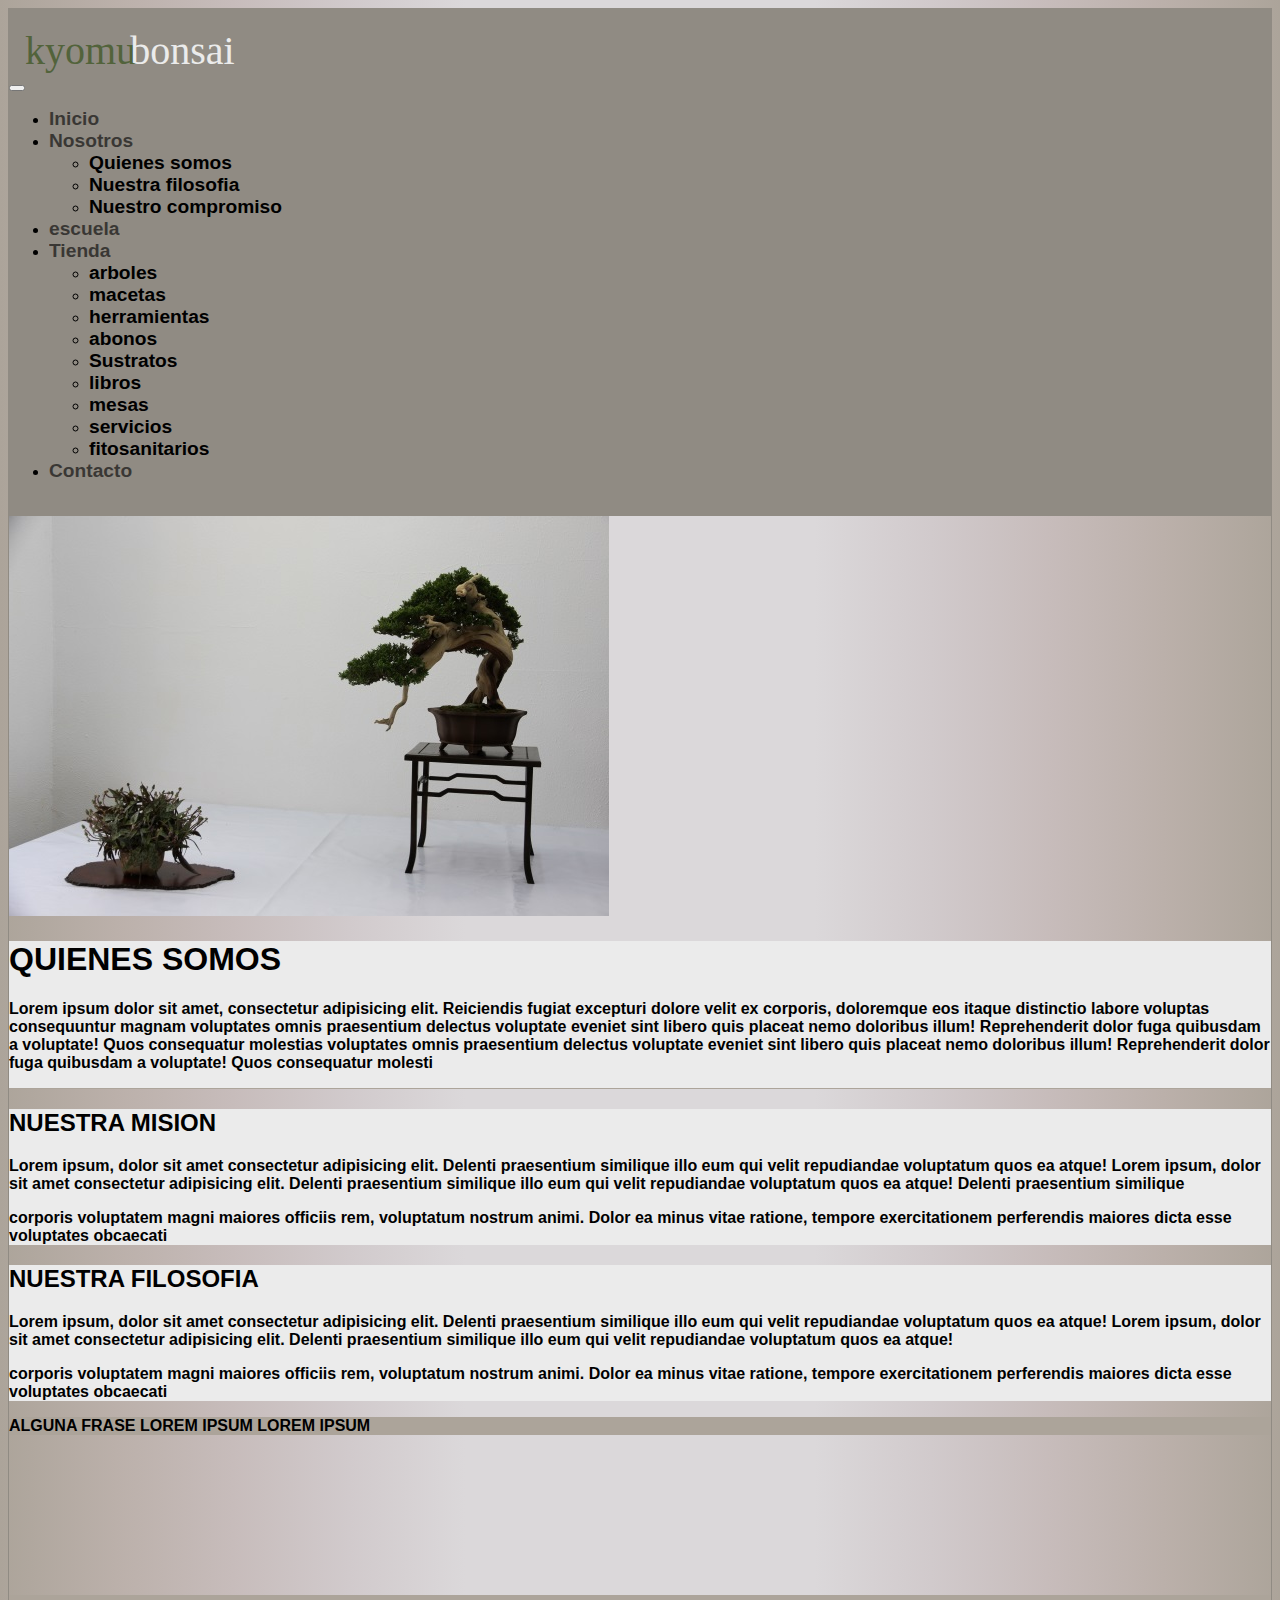
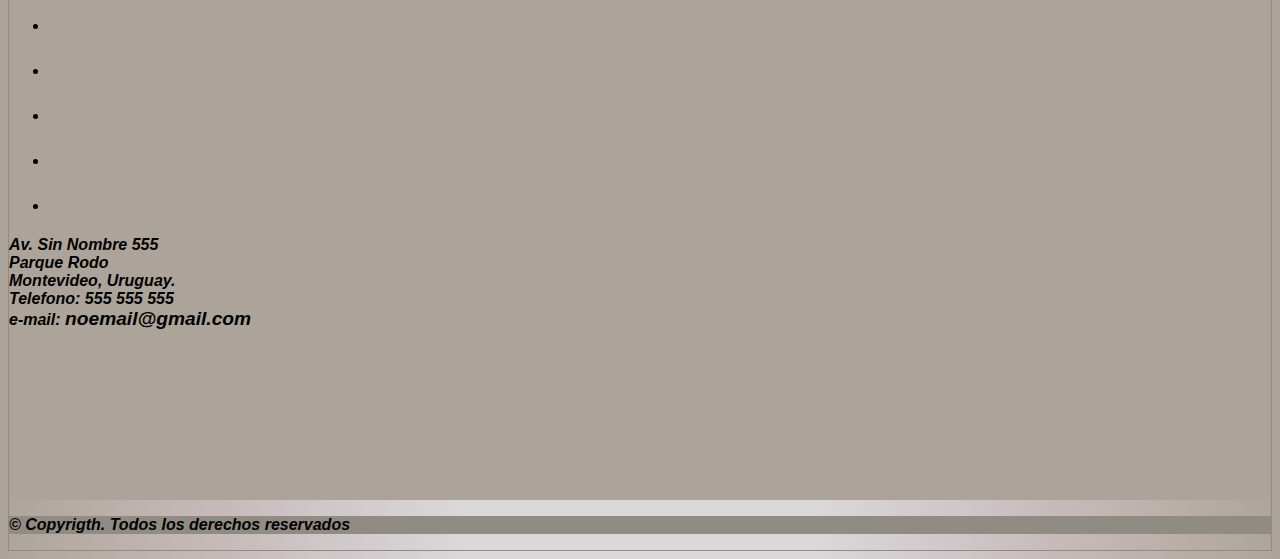
<file: views/nosotros.html>
<!DOCTYPE html>
<html lang="es">

<head>
    <meta charset="UTF-8">
    <meta http-equiv="X-UA-Compatible" content="IE=edge">
    <meta name="viewport" content="width=device-width, initial-scale=1.0">
    <link rel="icon" href="../assets/img/estilos/favicon.ico">
    <link rel="stylesheet" href="https://cdnjs.cloudflare.com/ajax/libs/font-awesome/6.1.1/css/all.min.css"
        integrity="sha512-KfkfwYDsLkIlwQp6LFnl8zNdLGxu9YAA1QvwINks4PhcElQSvqcyVLLD9aMhXd13uQjoXtEKNosOWaZqXgel0g=="
        crossorigin="anonymous" referrerpolicy="no-referrer" />
    <link href="https://cdn.jsdelivr.net/npm/bootstrap@5.1.3/dist/css/bootstrap.min.css" rel="stylesheet"
        integrity="sha384-1BmE4kWBq78iYhFldvKuhfTAU6auU8tT94WrHftjDbrCEXSU1oBoqyl2QvZ6jIW3" crossorigin="anonymous">

    <link rel="stylesheet" href="../css/style.css">
    <title>nosotros</title>
</head>

<body class="container-xxl  p-0">
    <header>
        <nav class="navbar navbar-expand-lg navbar-light bg-light p-0">
            <div class="container-fluid header-color">
                <div class="logo">
                    <a href="../index.html">
                        <p class="kyomu text-left">
                            kyomu
                            <span class="bonsai">
                                bonsai
                            </span>
                        </p>
                    </a>
                </div>
                <button class="navbar-toggler" type="button" data-bs-toggle="collapse"
                    data-bs-target="#navbarNavDropdown" aria-controls="navbarNavDropdown" aria-expanded="false"
                    aria-label="Toggle navigation">
                    <span class="navbar-toggler-icon"></span>
                </button>

                <div class="collapse navbar-collapse 
                    justify-content-end" id="navbarNavDropdown">

                    <ul class="navbar-nav w-75 justify-content-between mx-4">
                        <li class="nav-item">
                            <a class="nav-link" href="../index.html">
                                Inicio
                            </a>
                        </li>
                        <li class="nav-item dropdown">
                            <a class="nav-link 
                                dropdown-toggle" href="#" id="navbarDropdownMenuLink" role="button"
                                data-bs-toggle="dropdown" aria-expanded="false">
                                Nosotros
                            </a>
                            <ul class="dropdown-menu" aria-labelledby="navbarDropdownMenuLink">
                                <li>
                                    <a class="dropdown-item" href="./nosotros.html#quienesSomos">
                                        Quienes somos
                                    </a>
                                </li>
                                <li>
                                    <a class="dropdown-item" href="./nosotros.html#nuestraFilosofia">
                                        Nuestra filosofia
                                    </a>
                                </li>
                                <li>
                                    <a class="dropdown-item" href="./nosotros.html#nuestraMision">
                                        Nuestro compromiso
                                    </a>
                                </li>
                            </ul>
                        </li>
                        <li class="nav-item">
                            <a class="nav-link" href="./escuela.html">
                                escuela
                            </a>
                        </li>
                        <li class="nav-item dropdown">
                            <a class="nav-link dropdown-toggle" href="#" id="navbarDropdownMenuLink" role="button"
                                data-bs-toggle="dropdown" aria-expanded="false">
                                Tienda
                            </a>
                            <ul class="dropdown-menu" aria-labelledby="navbarDropdownMenuLink">
                                <li>
                                    <a class="dropdown-item" href="./tienda.html#arboles">
                                        arboles
                                    </a>
                                </li>
                                <li>
                                    <a class="dropdown-item" href="./tienda.html#macetas">
                                        macetas
                                    </a>
                                </li>
                                <li>
                                    <a class="dropdown-item" href="./tienda.html#herramientas">
                                        herramientas
                                    </a>
                                </li>
                                <li>
                                    <a class="dropdown-item" href="./tienda.html#abonos">
                                        abonos
                                    </a>
                                </li>
                                <li>
                                    <a class="dropdown-item" href="./tienda.html#sustratos">
                                        Sustratos
                                    </a>
                                </li>
                                <li>
                                    <a class="dropdown-item" href="./tienda.html#libros">
                                        libros
                                    </a>
                                </li>
                                <li>
                                    <a class="dropdown-item" href="./tienda.html#mesas">
                                        mesas
                                    </a>
                                </li>
                                <li>
                                    <a class="dropdown-item" href="./tienda.html#servicios">
                                        servicios
                                    </a>
                                </li>
                                <li>
                                    <a class="dropdown-item" href="./tienda.html#fitosanitarios">
                                        fitosanitarios
                                    </a>
                                </li>
                            </ul>
                        </li>
                        <li class="nav-item">
                            <a class="nav-link" href="./contacto.html">
                                Contacto
                            </a>
                        </li>
                    </ul>
                </div>
            </div>
        </nav>
    </header>

    <main class="contenedor-nosotros">
        <section class="d-flex flex-sm-column flex-lg-row flex-md-column flex-xl-row justify-content-between wrap QS">
            <div class="portadaNos-img col-12 col-sm-12 col-lg-6 col-xl-6 ">
                <img class=" w-100" src="../assets/img/estilos/nosotros/nosotros.jpg" alt="">
            </div>

            <div class="d-flex-column px-5 pt-5 align-items-center col-12 col-sm-12 col-lg-6 col-xl-6 background"
                id="quienesSomos">
                <h1 class="fs-2">
                    QUIENES SOMOS
                </h1>

                <p>
                    Lorem ipsum dolor sit amet, consectetur adipisicing elit. Reiciendis fugiat excepturi
                    dolore
                    velit ex corporis, doloremque eos itaque distinctio labore voluptas consequuntur magnam
                    voluptates omnis praesentium delectus voluptate eveniet sint libero quis placeat nemo
                    doloribus illum! Reprehenderit dolor fuga quibusdam a voluptate! Quos consequatur
                    molestias     voluptates omnis praesentium delectus voluptate eveniet sint libero quis placeat nemo
                    doloribus illum! Reprehenderit dolor fuga quibusdam a voluptate! Quos consequatur
                    molesti
                </p>
            </div>
        </section>




        <section class="d-flex flex-md-row flex-sm-column NM-NF" >
            <div class="col-12 col-md-6 p-5  background nuestraMision" id="nuestraMision" >
                <h2>
                    NUESTRA MISION
                </h2>
                <p>
                    Lorem ipsum, dolor sit amet
                    consectetur adipisicing elit.
                    Delenti praesentium similique
                    illo eum qui velit repudiandae
                    voluptatum quos ea atque!
                    Lorem ipsum, dolor sit amet
                    consectetur adipisicing elit.
                    Delenti praesentium similique
                    illo eum qui velit repudiandae
                    voluptatum quos ea atque!
                    Delenti praesentium similique
                </p>
                <p>
                    corporis voluptatem magni maiores officiis rem, voluptatum nostrum animi. Dolor ea minus
                    vitae ratione, tempore exercitationem perferendis maiores dicta esse voluptates
                    obcaecati
                </p>


            </div>

            <div class="NuestraFilosofia col-12 col-md-6 p-5 background" id="nuestraFilosofia">
                <h2>
                    NUESTRA FILOSOFIA
                </h2>
                <p>
                    Lorem ipsum, dolor sit amet
                    consectetur adipisicing elit.
                    Delenti praesentium similique
                    illo eum qui velit repudiandae
                    voluptatum quos ea atque!
                    Lorem ipsum, dolor sit amet
                    consectetur adipisicing elit.
                    Delenti praesentium similique
                    illo eum qui velit repudiandae
                    voluptatum quos ea atque!
                </p>
                <p>
                    corporis voluptatem magni maiores officiis rem, voluptatum nostrum animi. Dolor ea minus
                    vitae ratione, tempore exercitationem perferendis maiores dicta esse voluptates
                    obcaecati
                </p>
            </div>
        </section>
        <section class="frase py-5">
            <p class="text-center">
                ALGUNA FRASE LOREM IPSUM LOREM IPSUM
            </p>
        </section>

    </main>





    <!-- footer -->
    <footer class=" row  justify-content-evenly py-4 footer">

        <ul class="col-4 list-unstyled d-flex justify-content-evenly align-items-end">
            <li>
                <a href="https://wa.me/+59896299090" target="_blank" title="whatsapp">
                    <i class="fa-brands fa-whatsapp-square"></i>
                </a>
            </li>
            <li>
                <a href="https://www.instagram.com" target="_blank" title="instagram">
                    <i class="fa-brands fa-instagram-square"></i>
                </a>
            </li>
            <li>
                <a href="https://www.facebook.com" target="_blank" title="facebook">
                    <i class="fa-brands fa-facebook-square"></i>
                </a>
            </li>
            <li>
                <a href="https://www.youtube.com" target="_blank" title="youtube">
                    <i class="fa-brands fa-youtube-square"></i>
                </a>
            </li>
            <li>
                <a href="mailto:noemail@gmail.com" target="_blank" title="gmail">
                    <i class="fa-solid fa-square-envelope"></i>
                </a>
            </li>
        </ul>

        <address class="col-4 d-flex justify-content-center align-items-end">
            <p class="m-0"> Av. Sin Nombre 555 <br>
                Parque Rodo <br>
                Montevideo, Uruguay. <br>
                Telefono: 555 555 555 <br>
                e-mail: <a href="mailto:noemail@gmail.com"> noemail@gmail.com </a> <br>
            </p>
        </address>

        <iframe class="col-4 mb-2"
            src="https://www.google.com/maps/embed?pb=!1m18!1m12!1m3!1d6543.3778420273775!2d-56.17235532155763!3d-34.914255373760234!2m3!1f0!2f0!3f0!3m2!1i1024!2i768!4f13.1!3m3!1m2!1s0x959f81a4e4e649a1%3A0xeeee2dc3874fb014!2sParque%20Rod%C3%B3%2C%20Montevideo%2C%20Departamento%20de%20Montevideo%2C%20Uruguay!5e0!3m2!1ses-419!2sbr!4v1648256069660!5m2!1ses-419!2sbr"
            width="300" height="150" style="border:0;" allowfullscreen="" loading="lazy"
            referrerpolicy="no-referrer-when-downgrade">
        </iframe>
    </footer>
    <address class="copy row text-center d-flex 
        align-items-center m-0">
        <p class="m-0">
            &#169; Copyrigth. Todos los derechos reservados
        </p>
    </address>

    <script src="https://cdn.jsdelivr.net/npm/bootstrap@5.1.3/dist/js/bootstrap.bundle.min.js"
        integrity="sha384-ka7Sk0Gln4gmtz2MlQnikT1wXgYsOg+OMhuP+IlRH9sENBO0LRn5q+8nbTov4+1p" crossorigin="anonymous">
        </script>
</body>

</html>
</file>
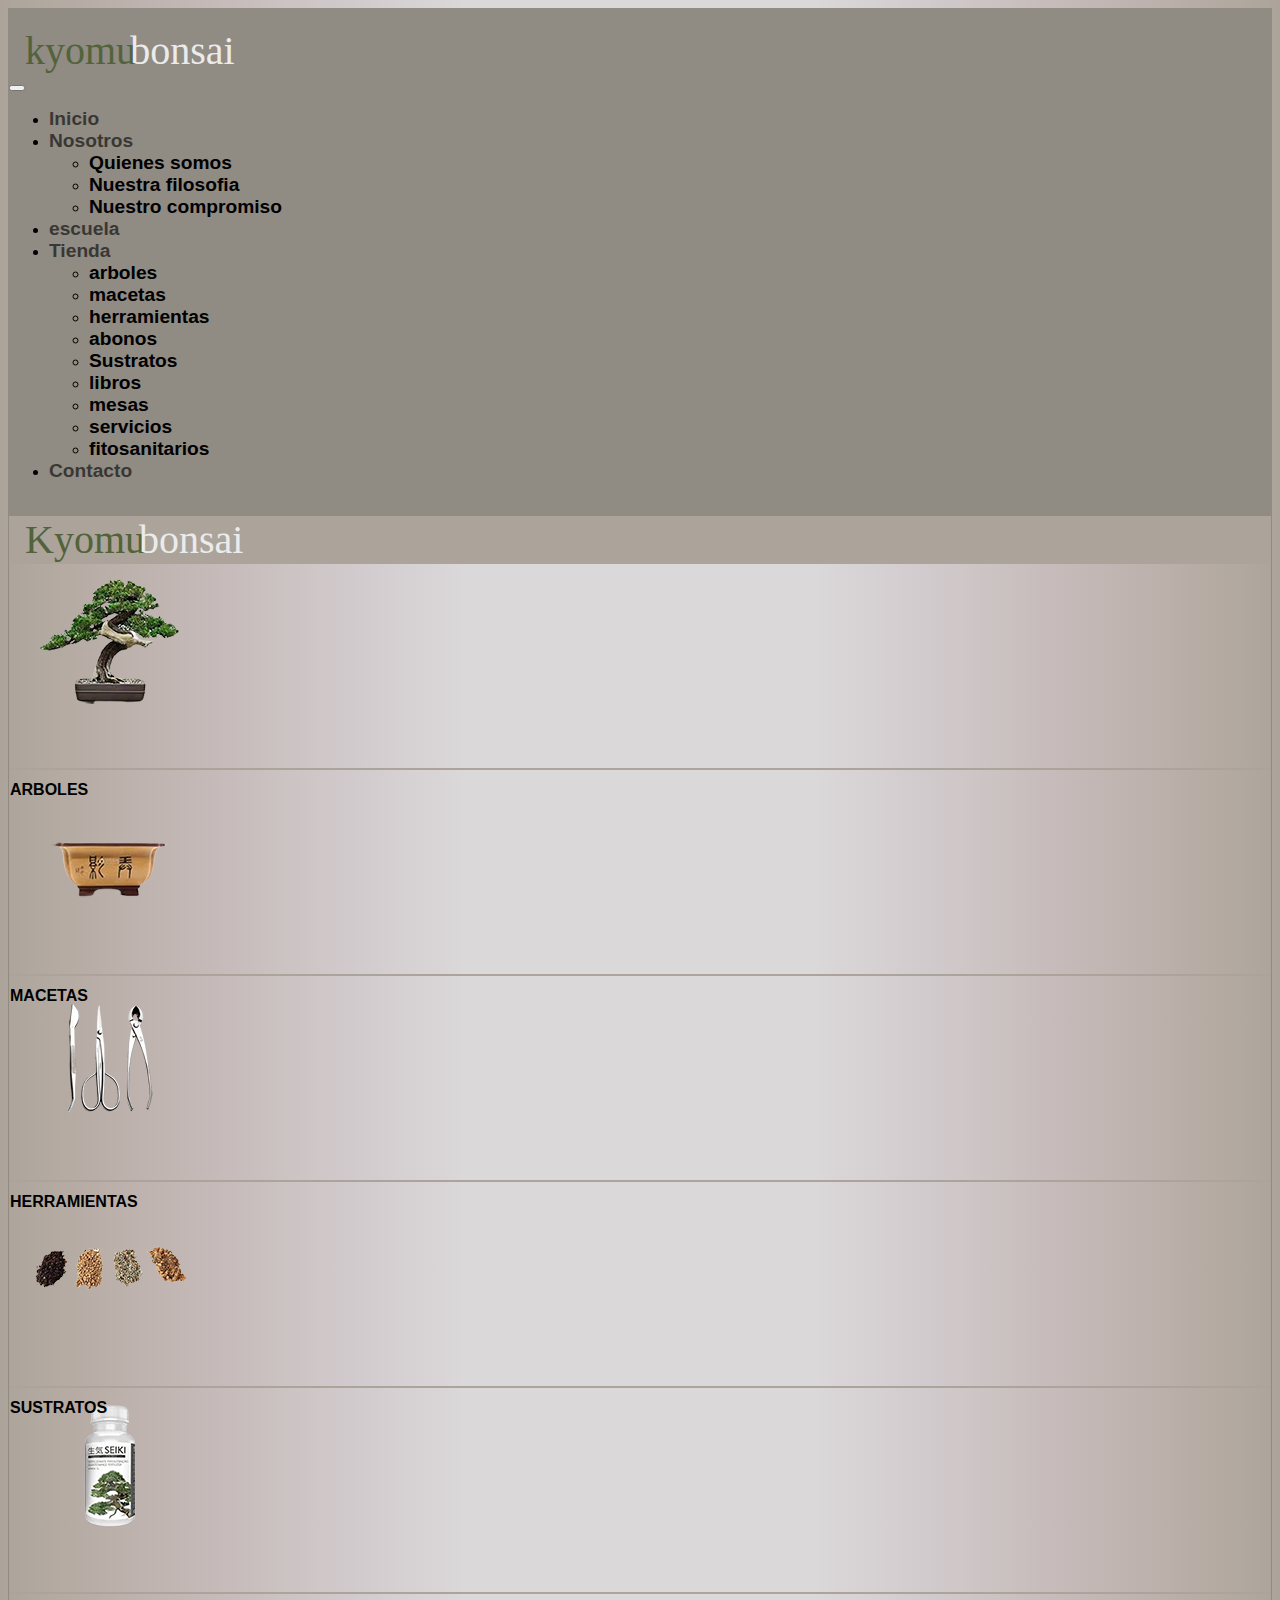
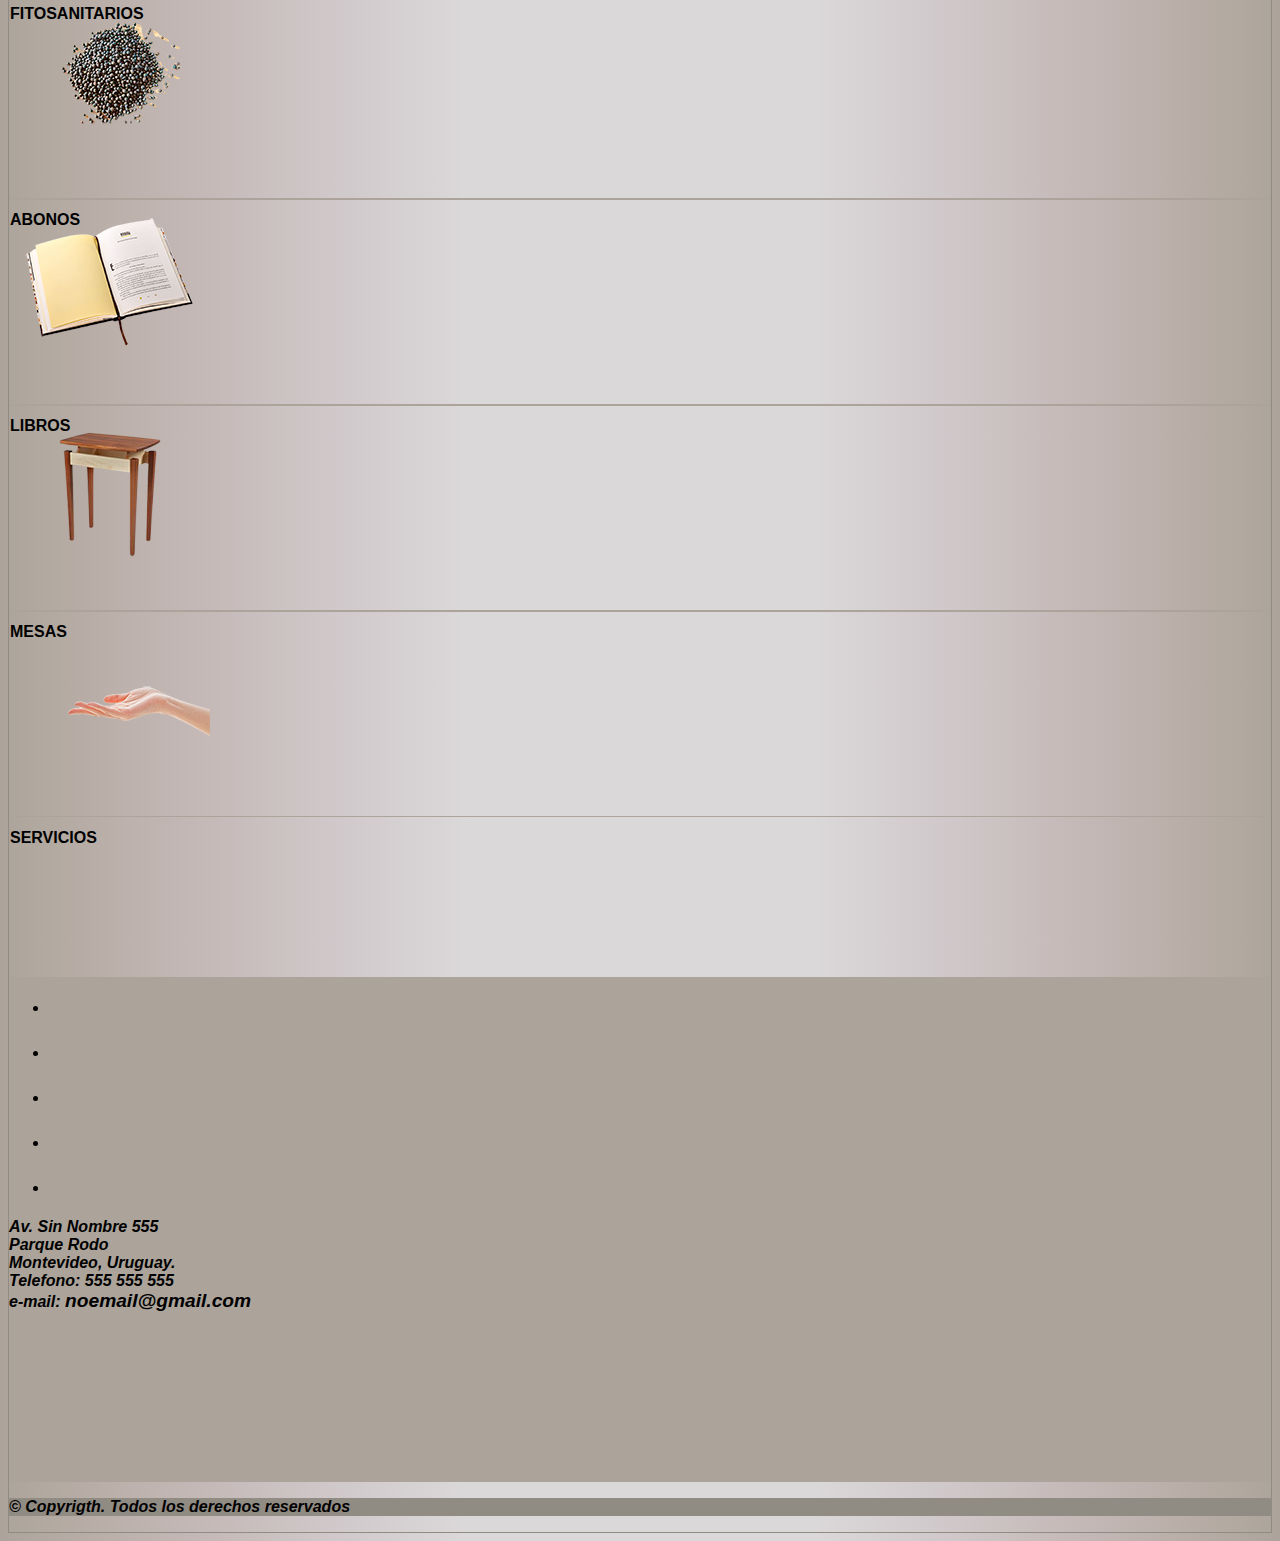
<file: views/tienda.html>
<!DOCTYPE html>
<html lang="es">

<head>
    <meta charset="UTF-8">
    <meta http-equiv="X-UA-Compatible" content="IE=edge">
    <meta name="viewport" content="width=device-width, initial-scale=1.0">
    <link rel="icon" href="../assets/img/estilos/favicon.ico">
    <link rel="stylesheet" href="https://cdnjs.cloudflare.com/ajax/libs/font-awesome/6.1.1/css/all.min.css"
        integrity="sha512-KfkfwYDsLkIlwQp6LFnl8zNdLGxu9YAA1QvwINks4PhcElQSvqcyVLLD9aMhXd13uQjoXtEKNosOWaZqXgel0g=="
        crossorigin="anonymous" referrerpolicy="no-referrer" />
    <link href="https://cdn.jsdelivr.net/npm/bootstrap@5.1.3/dist/css/bootstrap.min.css" rel="stylesheet"
        integrity="sha384-1BmE4kWBq78iYhFldvKuhfTAU6auU8tT94WrHftjDbrCEXSU1oBoqyl2QvZ6jIW3" crossorigin="anonymous">

    <link rel="stylesheet" href="../css/style.css">
    <title>tienda</title>
</head>

<body class="container-xxl  p-0">
    <div class="container-xxl"></div>
    <header>
        <nav class="navbar navbar-expand-lg navbar-light bg-light p-0">
            <div class="container-fluid header-color">
                <div class="logo">
                    <a href="../index.html">
                        <p class="kyomu text-left">
                            kyomu
                            <span class="bonsai">
                                bonsai
                            </span>
                        </p>
                    </a>
                </div>
                <button class="navbar-toggler" type="button" data-bs-toggle="collapse"
                    data-bs-target="#navbarNavDropdown" aria-controls="navbarNavDropdown" aria-expanded="false"
                    aria-label="Toggle navigation">
                    <span class="navbar-toggler-icon"></span>
                </button>

                <div class="collapse navbar-collapse 
                    justify-content-end" id="navbarNavDropdown">

                    <ul class="navbar-nav w-75 justify-content-between mx-4">
                        <li class="nav-item">
                            <a class="nav-link" href="../index.html">
                                Inicio
                            </a>
                        </li>
                        <li class="nav-item dropdown">
                            <a class="nav-link 
                                dropdown-toggle" href="#" id="navbarDropdownMenuLink" role="button"
                                data-bs-toggle="dropdown" aria-expanded="false">
                                Nosotros
                            </a>
                            <ul class="dropdown-menu" aria-labelledby="navbarDropdownMenuLink">
                                <li>
                                    <a class="dropdown-item" href="./nosotros.html#quienesSomos">
                                        Quienes somos
                                    </a>
                                </li>
                                <li>
                                    <a class="dropdown-item" href="./nosotros.html#nuestraFilosofia">
                                        Nuestra filosofia
                                    </a>
                                </li>
                                <li>
                                    <a class="dropdown-item" href="./nosotros.html#nuestraMision">
                                        Nuestro compromiso
                                    </a>
                                </li>
                            </ul>
                        </li>
                        <li class="nav-item">
                            <a class="nav-link" href="./escuela.html">
                                escuela
                            </a>
                        </li>
                        <li class="nav-item dropdown">
                            <a class="nav-link dropdown-toggle" href="#" id="navbarDropdownMenuLink" role="button"
                                data-bs-toggle="dropdown" aria-expanded="false">
                                Tienda
                            </a>
                            <ul class="dropdown-menu" aria-labelledby="navbarDropdownMenuLink">
                                <li>
                                    <a class="dropdown-item" href="./tienda.html#arboles">
                                        arboles
                                    </a>
                                </li>
                                <li>
                                    <a class="dropdown-item" href="./tienda.html#macetas">
                                        macetas
                                    </a>
                                </li>
                                <li>
                                    <a class="dropdown-item" href="./tienda.html#herramientas">
                                        herramientas
                                    </a>
                                </li>
                                <li>
                                    <a class="dropdown-item" href="./tienda.html#abonos">
                                        abonos
                                    </a>
                                </li>
                                <li>
                                    <a class="dropdown-item" href="./tienda.html#sustratos">
                                        Sustratos
                                    </a>
                                </li>
                                <li>
                                    <a class="dropdown-item" href="./tienda.html#libros">
                                        libros
                                    </a>
                                </li>
                                <li>
                                    <a class="dropdown-item" href="./tienda.html#mesas">
                                        mesas
                                    </a>
                                </li>
                                <li>
                                    <a class="dropdown-item" href="./tienda.html#servicios">
                                        servicios
                                    </a>
                                </li>
                                <li>
                                    <a class="dropdown-item" href="./tienda.html#fitosanitarios">
                                        fitosanitarios
                                    </a>
                                </li>
                            </ul>
                        </li>
                        <li class="nav-item">
                            <a class="nav-link" href="./contacto.html">
                                Contacto
                            </a>
                        </li>
                    </ul>
                </div>
            </div>
        </nav>
    </header>


    <main class=" row ">
        <section class="d-flex justify-content-end py-5 mt-5 col-12 col-lg-8 mb-4 tienda_kyomu">
            <div class="me-3">
                <h1 class="kyomu">
                    Kyomu
                    <span class="bonsai">
                        bonsai
                    </span>
                </h1>
            </div>
        </section>

        <div class="row justify-content-center 
            gap-3 mt-3 flex-wrap">
            <section class="d-flex justify-content-center 
                align-items-end col-12 col-sm-12 col-md-3 col-lg-2 galeria__img " id="arboles">
                <img class src="../assets/img/estilos/tienda/arboles.png" alt="arboles">
                <h2>
                    ARBOLES
                </h2>
            </section>
            <section class="d-flex justify-content-center 
            align-items-end col-12 col-sm-12 col-md-3 col-lg-2  galeria__img" id="macetas">
                <img src="../assets/img/estilos/tienda/macetas.png" alt="macetas">
                <h2>
                    MACETAS
                </h2>
            </section>
            <section class="d-flex justify-content-center 
            align-items-end col-12 col-sm-12 col-md-3 col-lg-2  galeria__img " id="herramientas">
                <img src="../assets/img/estilos/tienda/herramientas.png" alt="herramientas">
                <h2>
                    HERRAMIENTAS
                </h2>
            </section>
        </div>

        <div class="row justify-content-center 
            gap-3 mt-3 ">
            <section class="d-flex justify-content-center 
            align-items-end col-12 col-sm-12 col-md-3 col-lg-2 galeria__img " id="sustratos">
                <img src="../assets/img/estilos/tienda/sustratos.png" alt="sustratos">
                <h2>
                    SUSTRATOS
                </h2>
            </section>
            <section class="d-flex justify-content-center 
            align-items-end col-12 col-sm-12 col-md-3 col-lg-2 galeria__img" id="fitosanitarios">
                <img src="../assets/img/estilos/tienda/fistosanitarios.png" alt="fitosanitarios">
                <h2>
                    FITOSANITARIOS
                </h2>
            </section>
            <section class="d-flex justify-content-center 
            align-items-end col-12 col-sm-12 col-md-3 col-lg-2 galeria__img" id="abonos">
                <img src="../assets/img/estilos/tienda/abonos.png" alt="abonos">
                <h2>
                    ABONOS
                </h2>
            </section>
        </div>

        <div class=" row justify-content-center 
        gap-3 mt-3 flex-wrap">
            <section class="d-flex justify-content-center 
            align-items-end col-12 col-sm-12 col-md-3 col-lg-2 galeria__img" id="libros">
                <img src="../assets/img/estilos/tienda/libros.png" alt="libros">
                <h2>
                    LIBROS
                </h2>
            </section>
            <section class="d-flex justify-content-center 
            align-items-end col-12 col-sm-12 col-md-3 col-lg-2 galeria__img" id="mesas">
                <img src="../assets/img/estilos/tienda/mesas.png" alt="mesas">
                <h2>
                    MESAS
                </h2>
            </section>
            <section class="d-flex justify-content-center 
            align-items-end col-12 col-sm-12 col-md-3 col-lg-2 galeria__img" id="servicios">
                <img src="../assets/img/estilos/tienda/servicios.png" alt="servicios">
                <h2>
                    SERVICIOS
                </h2>
            </section>
        </div>
    </main>

    <!-- footer -->
    <footer class=" row  justify-content-evenly py-4 footer">

        <ul class="col-4 list-unstyled d-flex justify-content-evenly align-items-end">
            <li>
                <a href="https://wa.me/+59896299090" target="_blank" title="whatsapp">
                    <i class="fa-brands fa-whatsapp-square"></i>
                </a>
            </li>
            <li>
                <a href="https://www.instagram.com" target="_blank" title="instagram">
                    <i class="fa-brands fa-instagram-square"></i>
                </a>
            </li>
            <li>
                <a href="https://www.facebook.com" target="_blank" title="facebook">
                    <i class="fa-brands fa-facebook-square"></i>
                </a>
            </li>
            <li>
                <a href="https://www.youtube.com" target="_blank" title="youtube">
                    <i class="fa-brands fa-youtube-square"></i>
                </a>
            </li>
            <li>
                <a href="mailto:noemail@gmail.com" target="_blank" title="gmail">
                    <i class="fa-solid fa-square-envelope"></i>
                </a>
            </li>
        </ul>

        <address class="col-4 d-flex justify-content-center align-items-end">
            <p class="m-0"> Av. Sin Nombre 555 <br>
                Parque Rodo <br>
                Montevideo, Uruguay. <br>
                Telefono: 555 555 555 <br>
                e-mail: <a href="mailto:noemail@gmail.com"> noemail@gmail.com </a> <br>
            </p>
        </address>

        <iframe class="col-4 mb-2"
            src="https://www.google.com/maps/embed?pb=!1m18!1m12!1m3!1d6543.3778420273775!2d-56.17235532155763!3d-34.914255373760234!2m3!1f0!2f0!3f0!3m2!1i1024!2i768!4f13.1!3m3!1m2!1s0x959f81a4e4e649a1%3A0xeeee2dc3874fb014!2sParque%20Rod%C3%B3%2C%20Montevideo%2C%20Departamento%20de%20Montevideo%2C%20Uruguay!5e0!3m2!1ses-419!2sbr!4v1648256069660!5m2!1ses-419!2sbr"
            width="300" height="150" style="border:0;" allowfullscreen="" loading="lazy"
            referrerpolicy="no-referrer-when-downgrade">
        </iframe>
    </footer>
    <address class="copy row text-center d-flex 
        align-items-center m-0">
        <p class="m-0">
            &#169; Copyrigth. Todos los derechos reservados
        </p>
    </address>
    <script src="https://cdn.jsdelivr.net/npm/bootstrap@5.1.3/dist/js/bootstrap.bundle.min.js"
        integrity="sha384-ka7Sk0Gln4gmtz2MlQnikT1wXgYsOg+OMhuP+IlRH9sENBO0LRn5q+8nbTov4+1p"
        crossorigin="anonymous"></script>
</body>

</html>
</file>
<file: css/style.css>
@import url('http://fonts.cdnfonts.com/css/dekiru');
/* font-family: 'dekiru','san serif'; */
@import url('http://fonts.cdnfonts.com/css/adam');
/*font-family: 'Adam', sans-serif;*/

* {
    font-family: 'adam', sans-serif;
    font-weight: bold;
    box-sizing: border-box;
}

:root {
    --color1: #52633b;
    --color2: #aca49a;
    --color3: #908b83;
    --color4: #ebebeb;
}


body {
    background-image: linear-gradient(to right, #aca49a, #bbb0aa, #c7bcbb, #d1cacc, #dbd8da, #dbd8da, #dbd8da, #dbd8da, #d1cacc, #c7bcbb, #bbb0aa, #aca49a);
    border: 1px solid var(--color3);
}

a {
    text-decoration: none;
    font-size: 1.2rem;
    color: black;
}


.header-color {
    background-color: var(--color3);
    padding: 2vh 0;
}
.logo {
    animation: logo 1s;
}

.kyomu {
    font-size: 2.5rem;
    font-weight: 100;
    color: var(--color1);
    font-family: 'dekiru', 'san-serif';
    margin: 0;
    margin-left: 1rem;
}

.bonsai {
    margin-left: -1rem;
    color: var(--color4);
    font-family: 'dekiru', 'san-serif';
    font-weight: 100;
}

.dropdown-menu {
    background-color: var(--color3);
}

.dropdown-item:hover,
.navbar-nav a:hover {
    background-color: var(--color2);
}

.navbar-light .navbar-nav .nav-link {
    color: black;
    opacity: 0.6;
}

/* INICIO */

.portada__titulo {
    padding: 5vh 0;

}

.sec-central-inicio {
    background-color: var(--color2);
}

.sec-central-inicio  {
    animation: slide-in-right 2s;
}

.sec-central-inicio a {
    font-size: 1.5rem;
    opacity: 0.6;
}

.sec-central-inicio a:hover {
    color: #000000;
}

.sec-central-inicio img:hover {
    transform: scale(1.1);
    transition: 2s;
}

/* inicio accordion */

.accordion-button {
    background-color: var(--color2);
    border-bottom: 1px solid #00000057;
}

.accordion-button:not(.collapsed) {
    color: black;
    background-color: var(--color3);
}

.accordion-item {
    background-color: var(--color4);
    border-color: var(--color2);
    font-weight: bolder;
}

.accordion-button:focus {
    border-color: var(--color2);
    box-shadow: var(--color3);
}

.accordion-button:not(.collapsed)::after {
    background-image: url("data:image/svg+xml,%3csvg xmlns='http://www.w3.org/2000/svg' viewBox='0 0 16 16' fill='%23212529'%3e%3cpath fill-rule='evenodd' d='M1.646 4.646a.5.5 0 0 1 .708 0L8 10.293l5.646-5.647a.5.5 0 0 1 .708.708l-6 6a.5.5 0 0 1-.708 0l-6-6a.5.5 0 0 1 0-.708z'/%3e%3c/svg%3e");
}


/* nosotos */

.portadaNos-img, .nuestraMision h2 {
    animation: slide-in-left  2s;
}

#quienesSomos h1, .NuestraFilosofia  h2 {
    animation:slide-in-right 2s;
}
#quienesSomos {
    border-bottom: 1px solid var(--color2);
}

.background {
    background-color: var(--color4);
}

.frase {
    background-color: var(--color2);
}
 

.contenedor-nosotros h1:hover,
.contenedor-nosotros h2:hover {
    color: var(--color3);
}


/* escuela */

.portada_escuela__texto {
    animation:slide-in-left 2s
}
.CyT_titulo {
    background-color: var(--color2);
}
.seccionCentral_escuela {
    border-bottom: 1px solid var(--color2);
}

.sec_central_escuela_parrafo {
    background-color: var(--color4);
    margin-left: 2.5rem;
    margin-top: 2.5rem;
}

.sec_central_escuela-nav ul {
    margin-top: 3rem;
    animation-name: slide-in-right;
    animation-duration: 1s;
    padding-left: 0;
}

.sec_central_escuela-nav ul li {
    background-color: rgb(127, 118, 111);
    margin-bottom: 1rem;
    padding: 1rem;
    text-align: center;
    border-radius: 5px;
}

.sec_central_escuela-nav ul li a {
    opacity: 0.8;
}

.sec_central_escuela-nav ul li:hover {
    background-color: rgb(144, 139, 131);
}

.sec_central_escuela-nav ul li:hover a {
    color: rgb(235, 235, 235);
}

/* tienda */

.tienda_kyomu {
    background-color: var(--color2);
margin: auto;
} 
.galeria__img {
    border: 1px solid var(--color2);
}
.galeria__img h2 {
    position: absolute;
    font-size: 1rem;
}


 /* formulario */

 .form-box {
     background-color:var(--color2);
     width: 50%;
 }

 .form .button {
    background-color: rgb(144, 139, 131);
}

/* footer */

.footer {
    background-color: var(--color2);
    margin: 10rem 0 0 0;
}

.footer i {
    font-size: 2.5rem;
    opacity: 0.5;
    animation: bounce-in-top 1s;
}

.footer i:hover {
    color: blanchedalmond;
}

.footer a:hover {
    color: blanchedalmond;
}

.copy {
    background-color: var(--color3);
}
@keyframes logo {
    from {
        transform: scale(0.8);
        transform-origin: center center;
        animation-timing-function: ease-out
    }


    to {
        transform: scale(1);
        animation-timing-function: ease-out
    }
}


@keyframes bounce-in-top {
    0% {
        transform: translateY(-50px);
        animation-timing-function: ease-in;
        opacity: 0
    }

 
    30% {
        transform: translateY(-65px);
        animation-timing-function: ease-in
    }

    72% {
        transform: translateY(0);
        animation-timing-function: ease-out
    }

    81% {
        transform: translateY(-28px);
        animation-timing-function: ease-in
    }

    90% {
        transform: translateY(0px);
        animation-timing-function: ease-out
    }

    95% {
        transform: translateY(-15px);
        animation-timing-function: ease-in
    }

    100% {
        transform: translateY(0);
        animation-timing-function: ease-out
    }
}

@keyframes slide-in-right {
    0% {
        transform: translateX(1000px);
        opacity: 0
    }

    100% {
        transform: translateX(0);
        opacity: 1
    }
}


@keyframes slide-in-left {
    0% {
        transform: translateX(-1000px);
        opacity: 0
    }

    100% {
        transform: translateX(0);
        opacity: 1
    }
}
@media (min-width:320px) and (max-width:576px) {
    .sec-central-inicio {
        flex-direction: column;
        align-items: center;
    }

    .sec-central-inicio a {
        font-size: 1.5rem;
    }

    .responsivew90 {
        width: 90% !important;
    }
    .carousel-caption h1, 
    .carousel-caption h2 {
        display: none;
    }
    .NM-NF {
        flex-direction: column;
    }
    .QS {
        flex-direction: column;
    }
    .portada_escuela__texto {
        margin-left:10px;
        width: 130%;
    }
    .portada_escuela__texto p {
        margin: 0px;
        font-size: 12px;

    }
}

@media(min-width:320px) and (max-width:768px){

    #nuestraFilosofia {
        border-top: 1px solid var(--color2);
    }
    .sec_central_escuela_parrafo{
        margin: 0px;
    }
    .sec_cent-escuela {
        flex-direction: column;
    }
    .sec_central_escuela-nav ul {
        margin: 0;
    }
    .form-box {
        width: 100%;
    }
    footer iframe {
        display: none;
    }
  .footer address {
        display: none!important;
    }

    .footer ul {
        width: 100%;
    }
}


@media (min-width:768px) and (max-width:3000px){

    .portada_escuela__texto p  {
        font-size: 1.4rem;
    }
    .sec_central_escuela_parrafo {
        width: 50%;
    }
    .sec_central_escuela-nav {
        width: 50%;
    }
 }
</file>
